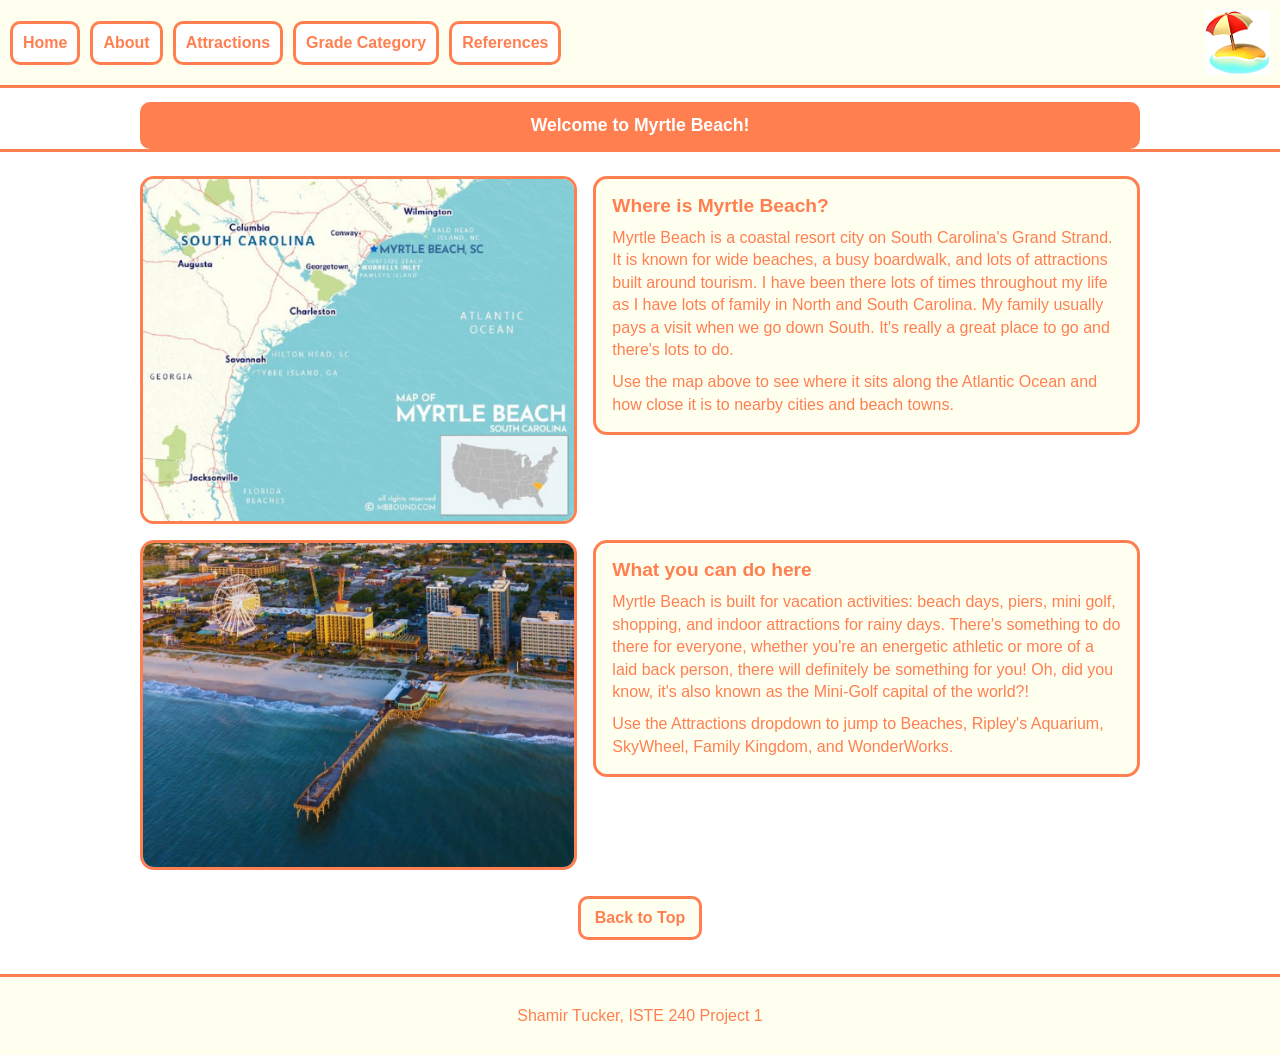
<file: MyrtleBeachWebsite/index.html>
<!doctype html>
<html lang="en">
<head>
    <meta charset="utf-8">
    <meta name="viewport" content="width=device-width, initial-scale=1">
    <title>Welcome to Myrtle Beach!</title>
    <link rel="stylesheet" href="stylesheet/styles.css">
</head>

<body>
    <header class="site-header" id="top">
        <!-- Mobile header row -->
        <div class="header-mobile">
            <details class="menu">
                <summary class="hamburger">Menu &#9776;</summary>

                <nav class="site-nav-mobile">
                    <ul class="nav-list">
                        <li><a href="index.html">Home</a></li>

                        <li>
                            <details class="dropdown">
                                <summary>About</summary>
                                <ul class="dropdown-menu">
                                    <li><a href="history.html">History</a></li>
                                    <li><a href="weather.html">Weather</a></li>
                                    <li><a href="culture.html">Culture</a></li>
                                    <li><a href="affordability.html">Affordability</a></li>
                                </ul>
                            </details>
                        </li>

                        <li>
                            <details class="dropdown">
                                <summary>Attractions</summary>
                                <ul class="dropdown-menu">
                                    <li><a href="beaches.html">Beaches</a></li>
                                    <li><a href="ripley.html">Ripley's Aquarium</a></li>
                                    <li><a href="skywheel.html">SkyWheel</a></li>
                                    <li><a href="famkingdom.html">Family Kingdom</a></li>
                                    <li><a href="wonderworks.html">WonderWorks</a></li>
                                </ul>
                            </details>
                        </li>

                        <li><a href="category.html">Grade Category</a></li>
                        <li><a href="references.html">References</a></li>
                    </ul>
                </nav>
            </details>

            <div class="title title-mobile">
                <h1>Welcome to Myrtle Beach!</h1>
            </div>

            <a class="logo logo-mobile" href="index.html">
                <img src="images/BeachLogo40px.png" alt="Myrtle Beach logo">
            </a>
        </div>

        <!-- Tablet/Desktop Nav (shows at 768px+) -->
        <nav class="site-nav-wide">
            <div class="nav-wide-inner">
                <ul class="nav-list-wide">
                    <li><a href="index.html">Home</a></li>

                    <li>
                        <details class="dropdown">
                            <summary>About</summary>
                            <ul class="dropdown-menu">
                                <li><a href="history.html">History</a></li>
                                <li><a href="weather.html">Weather</a></li>
                                <li><a href="culture.html">Culture</a></li>
                                <li><a href="affordability.html">Affordability</a></li>
                            </ul>
                        </details>
                    </li>

                    <li>
                        <details class="dropdown">
                            <summary>Attractions</summary>
                            <ul class="dropdown-menu">
                                <li><a href="beaches.html">Beaches</a></li>
                                <li><a href="ripley.html">Ripley's Aquarium</a></li>
                                <li><a href="skywheel.html">SkyWheel</a></li>
                                <li><a href="famkingdom.html">Family Kingdom</a></li>
                                <li><a href="wonderworks.html">WonderWorks</a></li>
                            </ul>
                        </details>
                    </li>

                    <li><a href="category.html">Grade Category</a></li>
                    <li><a href="references.html">References</a></li>
                </ul>

                <a class="logo logo-desktop" href="index.html">
                    <img src="images/BeachLogo65px.png" alt="Myrtle Beach logo">
                </a>
            </div>
        </nav>

        <!-- Tablet logo (only shown 768px to 991px) -->
        <a class="logo logo-tablet" href="index.html">
            <img src="images/BeachLogo95px.png" alt="Myrtle Beach logo">
        </a>

        <!-- Tablet/Desktop title bar -->
        <div class="title title-wide">
            <h1>Welcome to Myrtle Beach!</h1>
        </div>
    </header>

    <main class="page">
        <div class="main-grid">
            <section id="map-pic" class="pics">
                <picture>
                    <source media="(min-width: 992px)" srcset="images/myrtleBeachMap1000px.png">
                    <source media="(min-width: 768px)" srcset="images/myrtleBeachMap725px.png">
                    <img src="images/myrtleBeachMap425px.png" alt="Map showing Myrtle Beach on the South Carolina coast.">
                </picture>
            </section>

            <section id="map-content" class="content">
                <h2>Where is Myrtle Beach?</h2>
                <p>
                    Myrtle Beach is a coastal resort city on South Carolina's Grand Strand. It is known for wide beaches,
                    a busy boardwalk, and lots of attractions built around tourism. I have been there lots of times throughout
                    my life as I have lots of family in North and South Carolina. My family usually pays a visit when we go down South.
                    It's really a great place to go and there's lots to do.
                </p>
                <p>
                    Use the map above to see where it sits along the Atlantic Ocean and how close it is to nearby cities
                    and beach towns.
                </p>
            </section>

            <section id="aerial-pic" class="pics">
                <picture>
                    <source media="(min-width: 992px)" srcset="images/AerialMyrtleBeach1000px.png">
                    <source media="(min-width: 768px)" srcset="images/AerialMyrtleBeach725px.png">
                    <img src="images/AerialMyrtleBeach425px.png" alt="Aerial view of Myrtle Beach showing the coastline and pier.">
                </picture>
            </section>

            <section id="aerial-content" class="content">
                <h2>What you can do here</h2>
                <p>
                    Myrtle Beach is built for vacation activities: beach days, piers, mini golf, shopping, and indoor attractions
                    for rainy days. There's something to do there for everyone, whether you're an energetic athletic or more of a
                    laid back person, there will definitely be something for you! Oh, did you know, it's also known as the Mini-Golf
                    capital of the world?!
                </p>
                <p>
                    Use the Attractions dropdown to jump to Beaches, Ripley's Aquarium, SkyWheel, Family Kingdom, and WonderWorks.
                </p>
            </section>

            <div id="backtop" class="backtop">
                <a href="#top">Back to Top</a>
            </div>
        </div>
    </main>

    <footer class="footer">
        <p>Shamir Tucker, ISTE 240 Project 1</p>
    </footer>
</body>
</html>
</file>
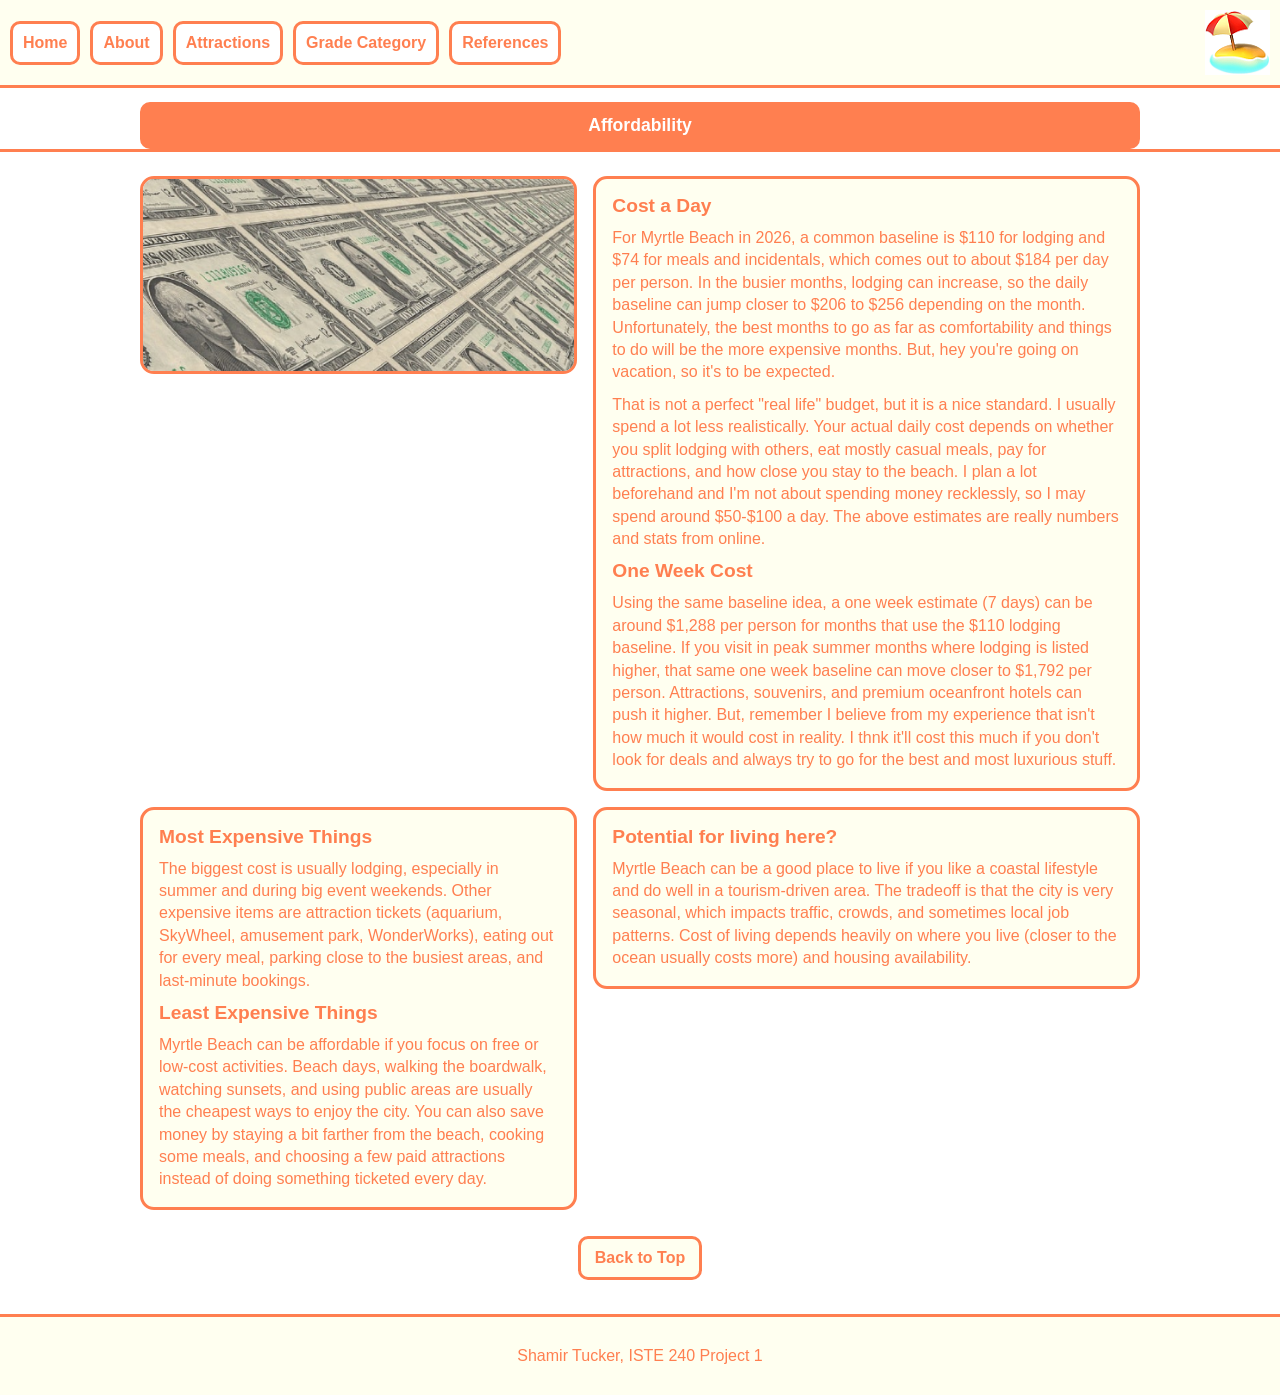
<file: MyrtleBeachWebsite/affordability.html>
<!doctype html>
<html lang="en">
<head>
    <meta charset="utf-8">
    <meta name="viewport" content="width=device-width, initial-scale=1">
    <title>Affordability</title>
    <link rel="stylesheet" href="stylesheet/styles.css">
</head>

<body>
    <header class="site-header" id="top">
        <!-- Mobile header row -->
        <div class="header-mobile">
            <details class="menu">
                <summary class="hamburger">Menu &#9776;</summary>

                <nav class="site-nav-mobile">
                    <ul class="nav-list">
                        <li><a href="index.html">Home</a></li>

                        <li>
                            <details class="dropdown">
                                <summary>About</summary>
                                <ul class="dropdown-menu">
                                    <li><a href="history.html">History</a></li>
                                    <li><a href="weather.html">Weather</a></li>
                                    <li><a href="culture.html">Culture</a></li>
                                    <li><a href="affordability.html">Affordability</a></li>
                                </ul>
                            </details>
                        </li>

                        <li>
                            <details class="dropdown">
                                <summary>Attractions</summary>
                                <ul class="dropdown-menu">
                                    <li><a href="beaches.html">Beaches</a></li>
                                    <li><a href="ripley.html">Ripley's Aquarium</a></li>
                                    <li><a href="skywheel.html">SkyWheel</a></li>
                                    <li><a href="famkingdom.html">Family Kingdom</a></li>
                                    <li><a href="wonderworks.html">WonderWorks</a></li>
                                </ul>
                            </details>
                        </li>

                        <li><a href="category.html">Grade Category</a></li>
                        <li><a href="references.html">References</a></li>
                    </ul>
                </nav>
            </details>

            <div class="title title-mobile">
                <h1>Affordability</h1>
            </div>

            <a class="logo logo-mobile" href="index.html">
                <img src="images/BeachLogo40px.png" alt="Myrtle Beach logo">
            </a>
        </div>

        <!-- Tablet/Desktop Nav (shows at 768px+) -->
        <nav class="site-nav-wide">
            <div class="nav-wide-inner">
                <ul class="nav-list-wide">
                    <li><a href="index.html">Home</a></li>

                    <li>
                        <details class="dropdown">
                            <summary>About</summary>
                            <ul class="dropdown-menu">
                                <li><a href="history.html">History</a></li>
                                <li><a href="weather.html">Weather</a></li>
                                <li><a href="culture.html">Culture</a></li>
                                <li><a href="affordability.html">Affordability</a></li>
                            </ul>
                        </details>
                    </li>

                    <li>
                        <details class="dropdown">
                            <summary>Attractions</summary>
                            <ul class="dropdown-menu">
                                <li><a href="beaches.html">Beaches</a></li>
                                <li><a href="ripley.html">Ripley's Aquarium</a></li>
                                <li><a href="skywheel.html">SkyWheel</a></li>
                                <li><a href="famKingdom.html">Family Kingdom</a></li>
                                <li><a href="wonderWorks.html">WonderWorks</a></li>
                            </ul>
                        </details>
                    </li>

                    <li><a href="category.html">Grade Category</a></li>
                    <li><a href="references.html">References</a></li>
                </ul>

                <a class="logo logo-desktop" href="index.html">
                    <img src="images/BeachLogo65px.png" alt="Myrtle Beach logo">
                </a>
            </div>
        </nav>

        <!-- Tablet logo (only shown 768px to 991px) -->
        <a class="logo logo-tablet" href="index.html">
            <img src="images/BeachLogo95px.png" alt="Myrtle Beach logo">
        </a>

        <!-- Tablet/Desktop title bar -->
        <div class="title title-wide">
            <h1>Affordability</h1>
        </div>
    </header>

    <main class="page">
        <div class="main-grid">
            <!-- Dollars Image -->
            <section id="map-pic" class="pics">
                <picture>
                    <source media="(min-width: 992px)" srcset="images/dollars1000px.png">
                    <source media="(min-width: 768px)" srcset="images/dollars725px.png">
                    <img src="images/dollars425px.png" alt="Cash and money image representing travel costs and budgeting.">
                </picture>
            </section>

            <!-- Content -->
            <section id="map-content" class="content">
                <h2>Cost a Day</h2>
                <p>
                    For Myrtle Beach in 2026, a common baseline is $110 for lodging and $74 for meals and incidentals, which comes 
                    out to about $184 per day per person. In the busier months, lodging can increase, so the daily baseline can 
                    jump closer to $206 to $256 depending on the month. Unfortunately, the best months to go as far as comfortability
                    and things to do will be the more expensive months. But, hey you're going on vacation, so it's to be expected.
                </p>
                <p>
                    That is not a perfect "real life" budget, but it is a nice standard. I usually spend a lot less realistically. 
                    Your actual daily cost depends on whether you split lodging with others, eat mostly casual meals, pay for attractions, 
                    and how close you stay to the beach. I plan a lot beforehand and I'm not about spending money recklessly,
                    so I may spend around $50-$100 a day. The above estimates are really numbers and stats from online.
                </p>

                <h2>One Week Cost</h2>
                <p>
                    Using the same baseline idea, a one week estimate (7 days) can be around $1,288 per person for months that use
                    the $110 lodging baseline. If you visit in peak summer months where lodging is listed higher, that same one week
                    baseline can move closer to $1,792 per person. Attractions, souvenirs, and premium oceanfront hotels can push it higher.
                    But, remember I believe from my experience that isn't how much it would cost in reality. I thnk it'll cost this much if
                    you don't look for deals and always try to go for the best and most luxurious stuff.
                </p>
            </section>

            <!-- Content -->
            <section id="aerial-pic" class="content">
                <h2>Most Expensive Things</h2>
                <p>
                    The biggest cost is usually lodging, especially in summer and during big event weekends. Other expensive items
                    are attraction tickets (aquarium, SkyWheel, amusement park, WonderWorks), eating out for every meal, parking
                    close to the busiest areas, and last-minute bookings.
                </p>

                <h2>Least Expensive Things</h2>
                <p>
                    Myrtle Beach can be affordable if you focus on free or low-cost activities. Beach days, walking the boardwalk,
                    watching sunsets, and using public areas are usually the cheapest ways to enjoy the city. You can also save money
                    by staying a bit farther from the beach, cooking some meals, and choosing a few paid attractions instead of doing
                    something ticketed every day.
                </p>
            </section>

            <!-- Content -->
            <section id="aerial-content" class="content">
                <h2>Potential for living here?</h2>
                <p>
                    Myrtle Beach can be a good place to live if you like a coastal lifestyle and do well in a tourism-driven area.
                    The tradeoff is that the city is very seasonal, which impacts traffic, crowds, and sometimes local job patterns.
                    Cost of living depends heavily on where you live (closer to the ocean usually costs more) and housing availability.
                </p>
            </section>

            <div id="backtop" class="backtop">
                <a href="#top">Back to Top</a>
            </div>
        </div>
    </main>

    <footer class="footer">
        <p>Shamir Tucker, ISTE 240 Project 1</p>
    </footer>
</body>
</html>
</file>
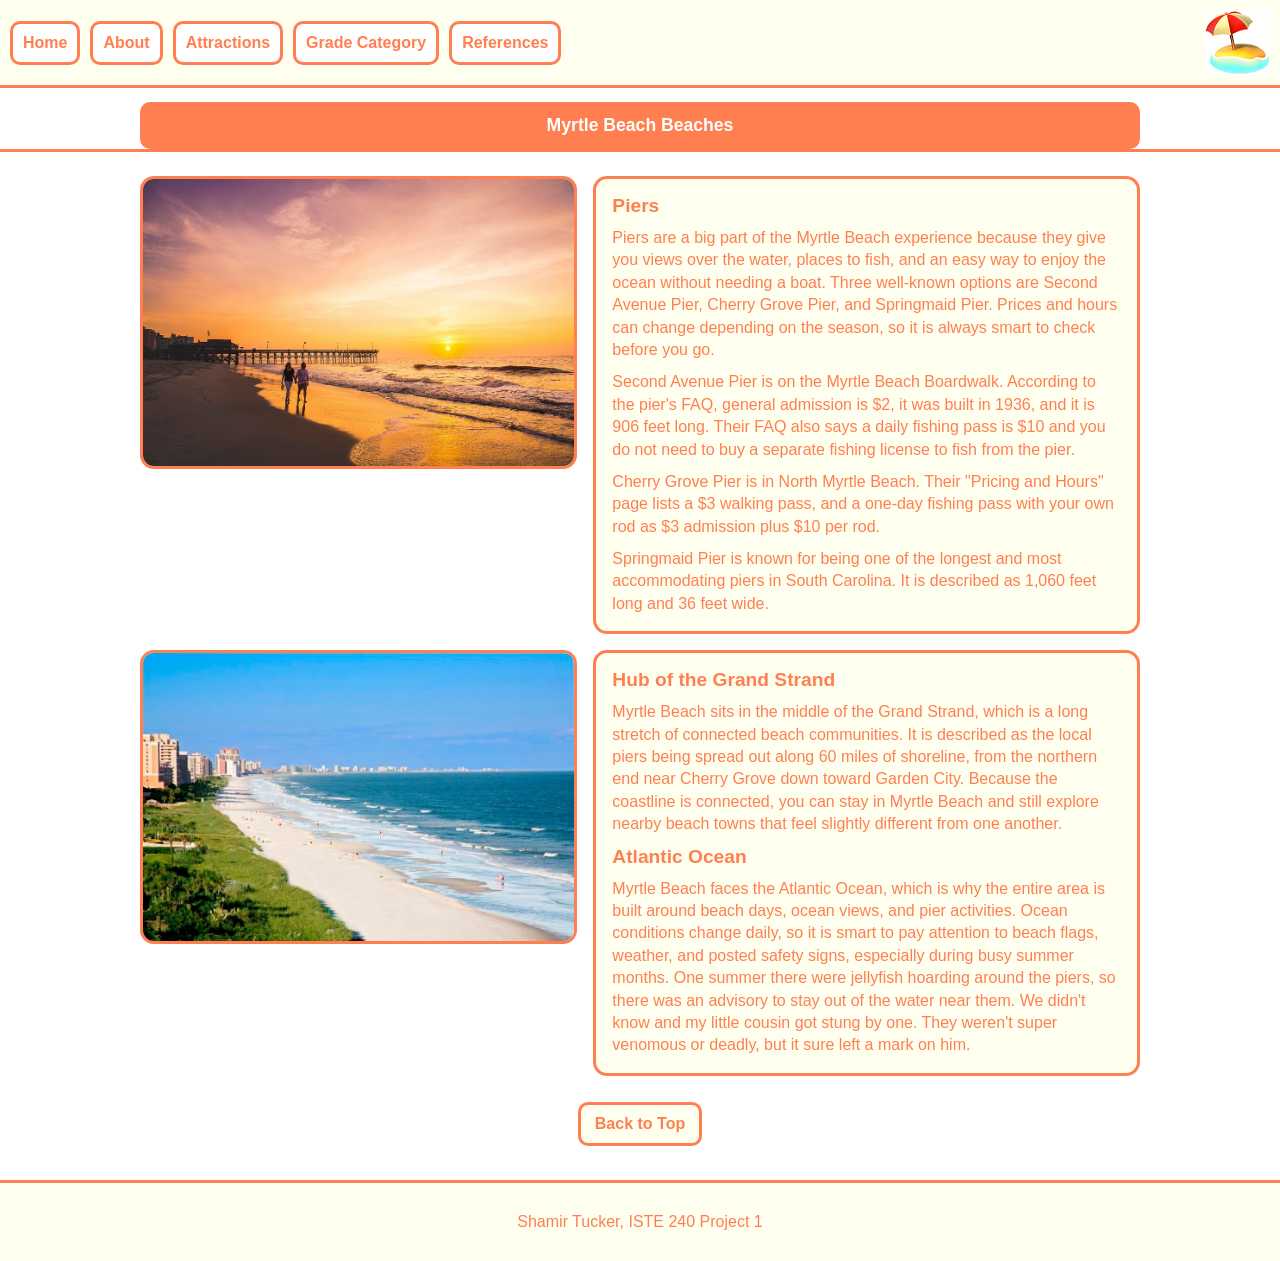
<file: MyrtleBeachWebsite/beaches.html>
<!doctype html>
<html lang="en">
<head>
    <meta charset="utf-8">
    <meta name="viewport" content="width=device-width, initial-scale=1">
    <title>Myrtle Beach Beaches</title>
    <link rel="stylesheet" href="stylesheet/styles.css">
</head>

<body>
    <header class="site-header" id="top">
        <!-- Mobile header row -->
        <div class="header-mobile">
            <details class="menu">
                <summary class="hamburger">Menu &#9776;</summary>

                <nav class="site-nav-mobile">
                    <ul class="nav-list">
                        <li><a href="index.html">Home</a></li>

                        <li>
                            <details class="dropdown">
                                <summary>About</summary>
                                <ul class="dropdown-menu">
                                    <li><a href="history.html">History</a></li>
                                    <li><a href="weather.html">Weather</a></li>
                                    <li><a href="culture.html">Culture</a></li>
                                    <li><a href="affordability.html">Affordability</a></li>
                                </ul>
                            </details>
                        </li>

                        <li>
                            <details class="dropdown">
                                <summary>Attractions</summary>
                                <ul class="dropdown-menu">
                                    <li><a href="beaches.html">Beaches</a></li>
                                    <li><a href="ripley.html">Ripley's Aquarium</a></li>
                                    <li><a href="skywheel.html">SkyWheel</a></li>
                                    <li><a href="famkingdom.html">Family Kingdom</a></li>
                                    <li><a href="wonderworks.html">WonderWorks</a></li>
                                </ul>
                            </details>
                        </li>

                        <li><a href="category.html">Grade Category</a></li>
                        <li><a href="references.html">References</a></li>
                    </ul>
                </nav>
            </details>

            <div class="title title-mobile">
                <h1>Myrtle Beach Beaches</h1>
            </div>

            <a class="logo logo-mobile" href="index.html">
                <img src="images/BeachLogo40px.png" alt="Myrtle Beach logo">
            </a>
        </div>

        <!-- Tablet/Desktop Nav (shows at 768px+) -->
        <nav class="site-nav-wide">
            <div class="nav-wide-inner">
                <ul class="nav-list-wide">
                    <li><a href="index.html">Home</a></li>

                    <li>
                        <details class="dropdown">
                            <summary>About</summary>
                            <ul class="dropdown-menu">
                                <li><a href="history.html">History</a></li>
                                <li><a href="weather.html">Weather</a></li>
                                <li><a href="culture.html">Culture</a></li>
                                <li><a href="affordability.html">Affordability</a></li>
                            </ul>
                        </details>
                    </li>

                    <li>
                        <details class="dropdown">
                            <summary>Attractions</summary>
                            <ul class="dropdown-menu">
                                <li><a href="beaches.html">Beaches</a></li>
                                <li><a href="ripley.html">Ripley's Aquarium</a></li>
                                <li><a href="skywheel.html">SkyWheel</a></li>
                                <li><a href="famkingdom.html">Family Kingdom</a></li>
                                <li><a href="wonderworks.html">WonderWorks</a></li>
                            </ul>
                        </details>
                    </li>

                    <li><a href="category.html">Grade Category</a></li>
                    <li><a href="references.html">References</a></li>
                </ul>

                <a class="logo logo-desktop" href="index.html">
                    <img src="images/BeachLogo65px.png" alt="Myrtle Beach logo">
                </a>
            </div>
        </nav>

        <!-- Tablet logo (only shown 768px to 991px) -->
        <a class="logo logo-tablet" href="index.html">
            <img src="images/BeachLogo95px.png" alt="Myrtle Beach logo">
        </a>

        <!-- Tablet/Desktop title bar -->
        <div class="title title-wide">
            <h1>Myrtle Beach Beaches</h1>
        </div>
    </header>

    <main class="page">
        <div class="main-grid">
            <!-- Pier Image -->
            <section id="map-pic" class="pics">
                <picture>
                    <source media="(min-width: 992px)" srcset="images/Beach_Pier1000px.png">
                    <source media="(min-width: 768px)" srcset="images/Beach_Pier725px.png">
                    <img src="images/Beach_Pier425px.png" alt="Pier extending over the ocean at Myrtle Beach.">
                </picture>
            </section>

            <!-- Content 1 (6a) -->
            <section id="map-content" class="content">
                <h2>Piers</h2>

                <p>
                    Piers are a big part of the Myrtle Beach experience because they give you views over the water, places
                    to fish, and an easy way to enjoy the ocean without needing a boat. Three well-known options are Second
                    Avenue Pier, Cherry Grove Pier, and Springmaid Pier. Prices and hours can change depending on the season,
                    so it is always smart to check before you go.
                </p>

                <p>
                    Second Avenue Pier is on the Myrtle Beach Boardwalk. According to the pier's FAQ, general admission is
                    $2, it was built in 1936, and it is 906 feet long. Their FAQ also says a daily fishing pass is $10 and
                    you do not need to buy a separate fishing license to fish from the pier.
                </p>

                <p>
                    Cherry Grove Pier is in North Myrtle Beach. Their "Pricing and Hours" page lists a $3 walking pass, and
                    a one-day fishing pass with your own rod as $3 admission plus $10 per rod.
                </p>

                <p>
                    Springmaid Pier is known for being one of the longest and most accommodating piers in South Carolina.
                    It is described as 1,060 feet long and 36 feet wide.
                </p>
            </section>

            <!-- Coastline Image -->
            <section id="aerial-pic" class="pics">
                <picture>
                    <source media="(min-width: 992px)" srcset="images/Beach_Coastline1000px.png">
                    <source media="(min-width: 768px)" srcset="images/Beach_Coastline725px.png">
                    <img src="images/Beach_Coastline425px.png" alt="Myrtle Beach coastline showing sand and Atlantic Ocean waves.">
                </picture>
            </section>

            <!-- Content 2-->
            <section id="aerial-content" class="content">
                <h2>Hub of the Grand Strand</h2>
                <p>
                    Myrtle Beach sits in the middle of the Grand Strand, which is a long stretch of connected beach communities.
                    It is described as the local piers being spread out along 60 miles of shoreline, from the
                    northern end near Cherry Grove down toward Garden City. Because the coastline is connected, you can stay
                    in Myrtle Beach and still explore nearby beach towns that feel slightly different from one another.
                </p>

                <h2>Atlantic Ocean</h2>
                <p>
                    Myrtle Beach faces the Atlantic Ocean, which is why the entire area is built around beach days, ocean views,
                    and pier activities. Ocean conditions change daily, so it is smart to pay attention to beach flags, weather,
                    and posted safety signs, especially during busy summer months. One summer there were jellyfish hoarding around
                    the piers, so there was an advisory to stay out of the water near them. We didn't know and my little cousin got
                    stung by one. They weren't super venomous or deadly, but it sure left a mark on him.
                </p>
            </section>

            <div id="backtop" class="backtop">
                <a href="#top">Back to Top</a>
            </div>
        </div>
    </main>

    <footer class="footer">
        <p>Shamir Tucker, ISTE 240 Project 1</p>
    </footer>
</body>
</html>
</file>
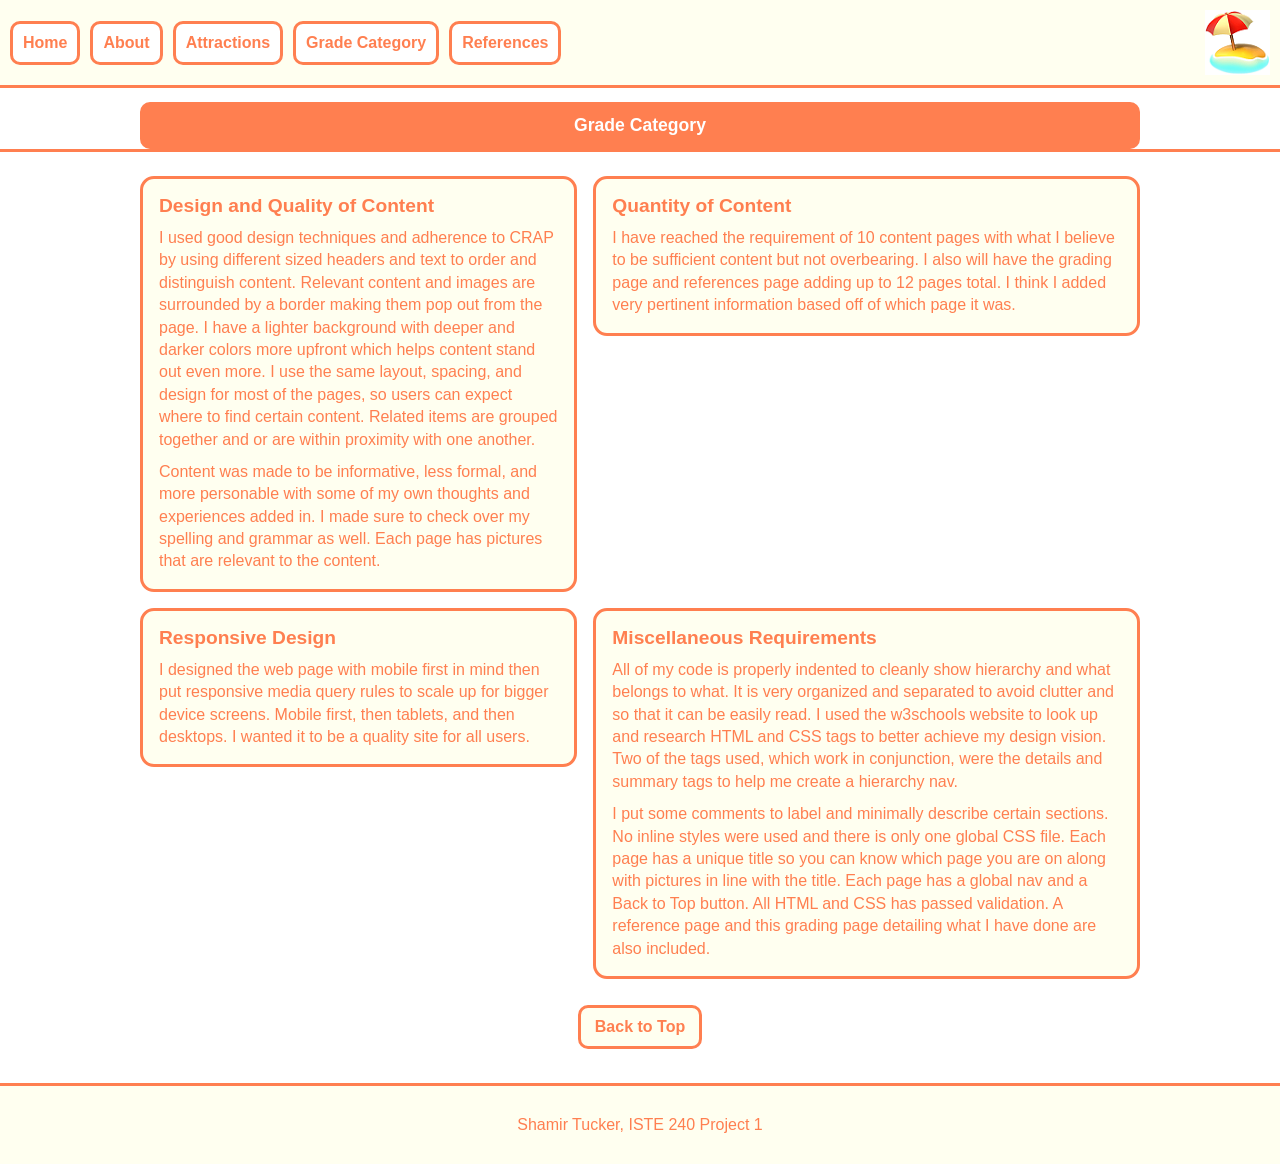
<file: MyrtleBeachWebsite/category.html>
<!doctype html>
<html lang="en">
<head>
    <meta charset="utf-8">
    <meta name="viewport" content="width=device-width, initial-scale=1">
    <title>Grade Category</title>
    <link rel="stylesheet" href="stylesheet/styles.css">
</head>

<body>
    <header class="site-header" id="top">
        <!-- Mobile header row -->
        <div class="header-mobile">
            <details class="menu">
                <summary class="hamburger">Menu &#9776;</summary>

                <nav class="site-nav-mobile">
                    <ul class="nav-list">
                        <li><a href="index.html">Home</a></li>

                        <li>
                            <details class="dropdown">
                                <summary>About</summary>
                                <ul class="dropdown-menu">
                                    <li><a href="history.html">History</a></li>
                                    <li><a href="weather.html">Weather</a></li>
                                    <li><a href="culture.html">Culture</a></li>
                                    <li><a href="affordability.html">Affordability</a></li>
                                </ul>
                            </details>
                        </li>

                        <li>
                            <details class="dropdown">
                                <summary>Attractions</summary>
                                <ul class="dropdown-menu">
                                    <li><a href="beaches.html">Beaches</a></li>
                                    <li><a href="ripley.html">Ripley's Aquarium</a></li>
                                    <li><a href="skywheel.html">SkyWheel</a></li>
                                    <li><a href="famkingdom.html">Family Kingdom</a></li>
                                    <li><a href="wonderworks.html">WonderWorks</a></li>
                                </ul>
                            </details>
                        </li>

                        <li><a href="category.html">Grade Category</a></li>
                        <li><a href="references.html">References</a></li>
                    </ul>
                </nav>
            </details>

            <div class="title title-mobile">
                <h1>Grade Category</h1>
            </div>

            <a class="logo logo-mobile" href="index.html">
                <img src="images/BeachLogo40px.png" alt="Myrtle Beach logo">
            </a>
        </div>

        <!-- Tablet/Desktop Nav (shows at 768px+) -->
        <nav class="site-nav-wide">
            <div class="nav-wide-inner">
                <ul class="nav-list-wide">
                    <li><a href="index.html">Home</a></li>

                    <li>
                        <details class="dropdown">
                            <summary>About</summary>
                            <ul class="dropdown-menu">
                                <li><a href="history.html">History</a></li>
                                <li><a href="weather.html">Weather</a></li>
                                <li><a href="culture.html">Culture</a></li>
                                <li><a href="affordability.html">Affordability</a></li>
                            </ul>
                        </details>
                    </li>

                    <li>
                        <details class="dropdown">
                            <summary>Attractions</summary>
                            <ul class="dropdown-menu">
                                <li><a href="beaches.html">Beaches</a></li>
                                <li><a href="ripley.html">Ripley's Aquarium</a></li>
                                <li><a href="skywheel.html">SkyWheel</a></li>
                                <li><a href="famkingdom.html">Family Kingdom</a></li>
                                <li><a href="wonderworks.html">WonderWorks</a></li>
                            </ul>
                        </details>
                    </li>

                    <li><a href="category.html">Grade Category</a></li>
                    <li><a href="references.html">References</a></li>
                </ul>

                <a class="logo logo-desktop" href="index.html">
                    <img src="images/BeachLogo65px.png" alt="Myrtle Beach logo">
                </a>
            </div>
        </nav>

        <!-- Tablet logo (only shown 768px to 991px) -->
        <a class="logo logo-tablet" href="index.html">
            <img src="images/BeachLogo95px.png" alt="Myrtle Beach logo">
        </a>

        <!-- Tablet/Desktop title bar -->
        <div class="title title-wide">
            <h1>Grade Category</h1>
        </div>
    </header>

    <main class="page">
        <div class="main-grid">
            <section id="map-pic" class="content">
                <h2>Design and Quality of Content</h2>
                <p>
                    I used good design techniques and adherence to CRAP by using different sized headers and text to order
                    and distinguish content. Relevant content and images are surrounded by a border making them pop out
                    from the page. I have a lighter background with deeper and darker colors more upfront which helps
                    content stand out even more. I use the same layout, spacing, and design for most of the pages, so
                    users can expect where to find certain content. Related items are grouped together and or are within
                    proximity with one another.
                </p>
                <p>
                    Content was made to be informative, less formal, and more personable with some of my own thoughts and
                    experiences added in. I made sure to check over my spelling and grammar as well. Each page has pictures
                    that are relevant to the content.
                </p>
            </section>

            <section id="map-content" class="content">
                <h2>Quantity of Content</h2>
                <p>
                    I have reached the requirement of 10 content pages with what I believe to be sufficient content but not
                    overbearing. I also will have the grading page and references page adding up to 12 pages total. I think
                    I added very pertinent information based off of which page it was.
                </p>
            </section>

            <section id="aerial-pic" class="content">
                <h2>Responsive Design</h2>
                <p>
                    I designed the web page with mobile first in mind then put responsive media query rules to scale up for
                    bigger device screens. Mobile first, then tablets, and then desktops. I wanted it to be a quality site
                    for all users.
                </p>
            </section>

            <section id="aerial-content" class="content">
                <h2>Miscellaneous Requirements</h2>
                <p>
                    All of my code is properly indented to cleanly show hierarchy and what belongs to what. It is very
                    organized and separated to avoid clutter and so that it can be easily read. I used the w3schools website
                    to look up and research HTML and CSS tags to better achieve my design vision. Two of the tags used, which
                    work in conjunction, were the details and summary tags to help me create a hierarchy nav.
                </p>
                <p>
                    I put some comments to label and minimally describe certain sections. No inline styles were used and
                    there is only one global CSS file. Each page has a unique title so you can know which page you are on
                    along with pictures in line with the title. Each page has a global nav and a Back to Top button.
                    All HTML and CSS has passed validation. A reference page and this grading page detailing what I have
                    done are also included.
                </p>
            </section>

            <div id="backtop" class="backtop">
                <a href="#top">Back to Top</a>
            </div>
        </div>
    </main>

    <footer class="footer">
        <p>Shamir Tucker, ISTE 240 Project 1</p>
    </footer>
</body>
</html>
</file>
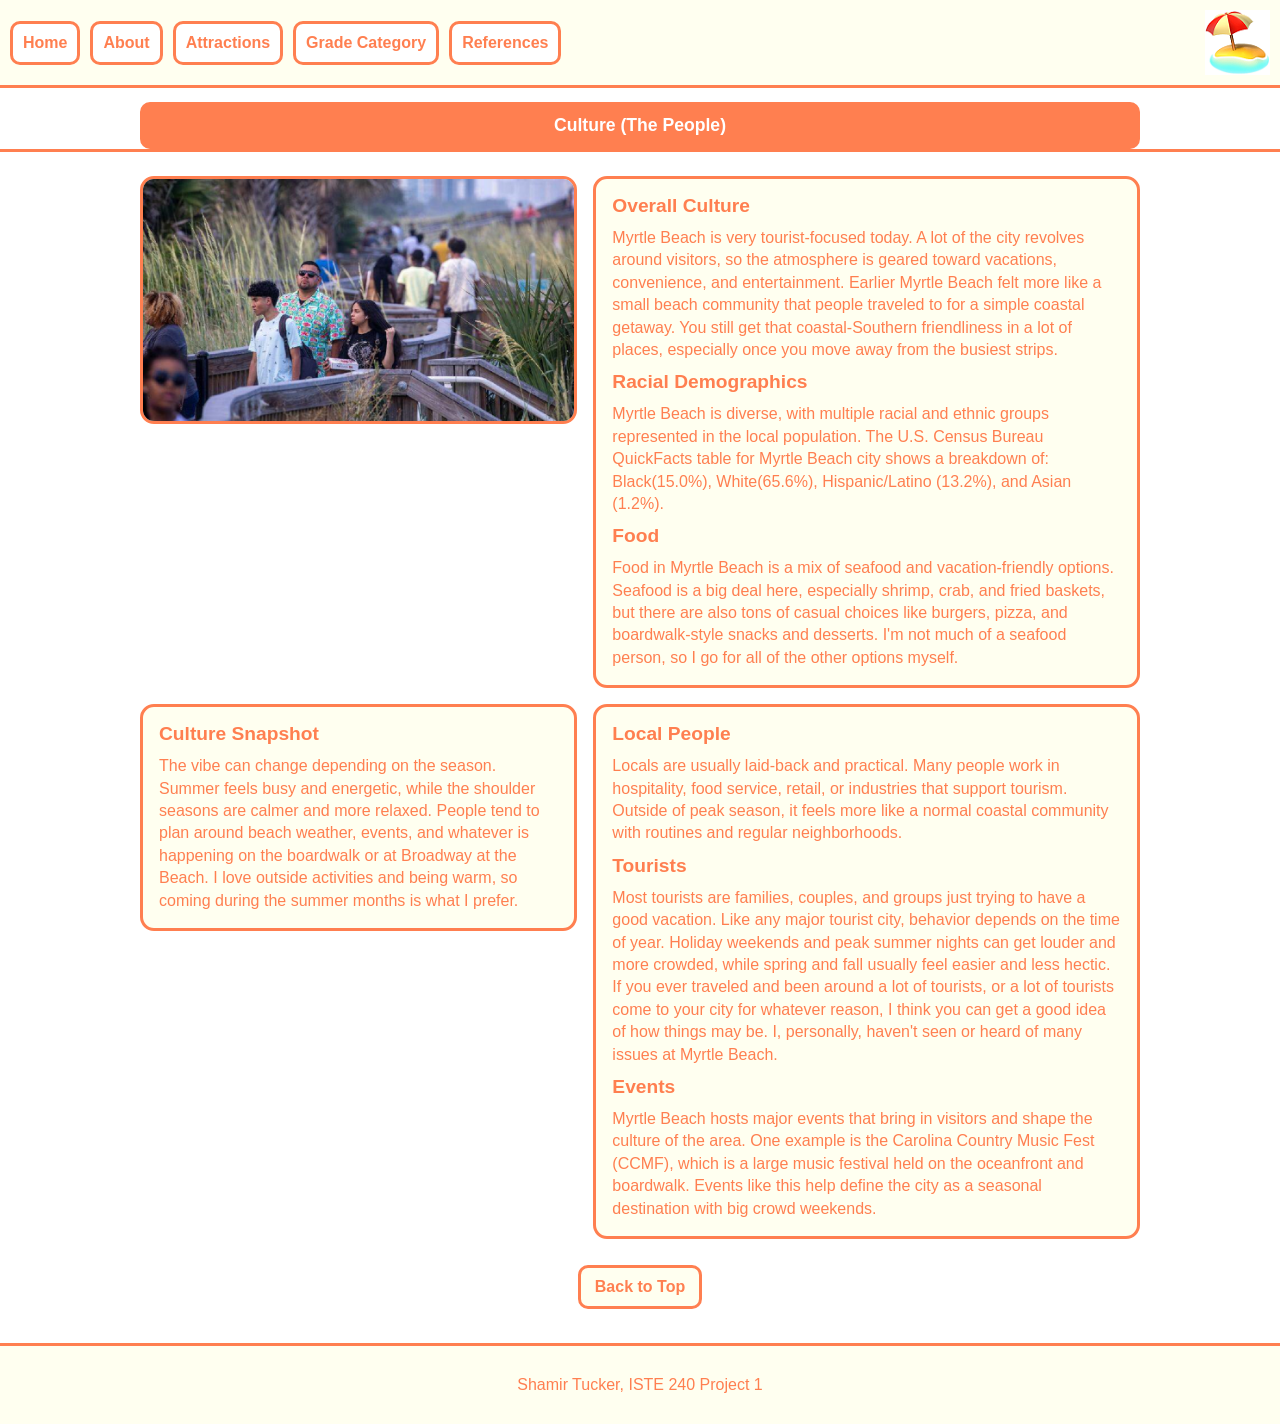
<file: MyrtleBeachWebsite/culture.html>
<!doctype html>
<html lang="en">
<head>
    <meta charset="utf-8">
    <meta name="viewport" content="width=device-width, initial-scale=1">
    <title>Culture</title>
    <link rel="stylesheet" href="stylesheet/styles.css">
</head>

<body>
    <header class="site-header" id="top">
        <!-- Mobile header row -->
        <div class="header-mobile">
            <details class="menu">
                <summary class="hamburger">Menu &#9776;</summary>

                <nav class="site-nav-mobile">
                    <ul class="nav-list">
                        <li><a href="index.html">Home</a></li>

                        <li>
                            <details class="dropdown">
                                <summary>About</summary>
                                <ul class="dropdown-menu">
                                    <li><a href="history.html">History</a></li>
                                    <li><a href="weather.html">Weather</a></li>
                                    <li><a href="culture.html">Culture</a></li>
                                    <li><a href="affordability.html">Affordability</a></li>
                                </ul>
                            </details>
                        </li>

                        <li>
                            <details class="dropdown">
                                <summary>Attractions</summary>
                                <ul class="dropdown-menu">
                                    <li><a href="beaches.html">Beaches</a></li>
                                    <li><a href="ripley.html">Ripley's Aquarium</a></li>
                                    <li><a href="skywheel.html">SkyWheel</a></li>
                                    <li><a href="famkingdom.html">Family Kingdom</a></li>
                                    <li><a href="wonderworks.html">WonderWorks</a></li>
                                </ul>
                            </details>
                        </li>

                        <li><a href="category.html">Grade Category</a></li>
                        <li><a href="references.html">References</a></li>
                    </ul>
                </nav>
            </details>

            <div class="title title-mobile">
                <h1>Culture</h1>
            </div>

            <a class="logo logo-mobile" href="index.html">
                <img src="images/BeachLogo40px.png" alt="Myrtle Beach logo">
            </a>
        </div>

        <!-- Tablet/Desktop Nav (shows at 768px+) -->
        <nav class="site-nav-wide">
            <div class="nav-wide-inner">
                <ul class="nav-list-wide">
                    <li><a href="index.html">Home</a></li>

                    <li>
                        <details class="dropdown">
                            <summary>About</summary>
                            <ul class="dropdown-menu">
                                <li><a href="history.html">History</a></li>
                                <li><a href="weather.html">Weather</a></li>
                                <li><a href="culture.html">Culture</a></li>
                                <li><a href="affordability.html">Affordability</a></li>
                            </ul>
                        </details>
                    </li>

                    <li>
                        <details class="dropdown">
                            <summary>Attractions</summary>
                            <ul class="dropdown-menu">
                                <li><a href="beaches.html">Beaches</a></li>
                                <li><a href="ripley.html">Ripley's Aquarium</a></li>
                                <li><a href="skywheel.html">SkyWheel</a></li>
                                <li><a href="famkingdom.html">Family Kingdom</a></li>
                                <li><a href="wonderworks.html">WonderWorks</a></li>
                            </ul>
                        </details>
                    </li>

                    <li><a href="category.html">Grade Category</a></li>
                    <li><a href="references.html">References</a></li>
                </ul>

                <a class="logo logo-desktop" href="index.html">
                    <img src="images/BeachLogo65px.png" alt="Myrtle Beach logo">
                </a>
            </div>
        </nav>

        <!-- Tablet logo (only shown 768px to 991px) -->
        <a class="logo logo-tablet" href="index.html">
            <img src="images/BeachLogo95px.png" alt="Myrtle Beach logo">
        </a>

        <!-- Tablet/Desktop title bar -->
        <div class="title title-wide">
            <h1>Culture (The People)</h1>
        </div>
    </header>

    <main class="page">
        <div class="main-grid">
            <!-- People Image -->
            <section id="map-pic" class="pics">
                <picture>
                    <source media="(min-width: 992px)" srcset="images/People_Myrtle1000px.png">
                    <source media="(min-width: 768px)" srcset="images/People_Myrtle725px.png">
                    <img src="images/People_Myrtle425px.png" alt="People walking and enjoying Myrtle Beach together.">
                </picture>
            </section>

            <!-- Content -->
            <section id="map-content" class="content">
                <h2>Overall Culture</h2>
                <p>
                    Myrtle Beach is very tourist-focused today. A lot of the city revolves around visitors, so the atmosphere
                    is geared toward vacations, convenience, and entertainment. Earlier Myrtle Beach felt more like a small
                    beach community that people traveled to for a simple coastal getaway. You still get that coastal-Southern
                    friendliness in a lot of places, especially once you move away from the busiest strips.
                </p>

                <h2>Racial Demographics</h2>
                <p>
                    Myrtle Beach is diverse, with multiple racial and ethnic groups represented in the local population.
                    The U.S. Census Bureau QuickFacts table for Myrtle Beach city shows a breakdown of: Black(15.0%), White(65.6%),
                    Hispanic/Latino (13.2%), and Asian (1.2%).

                <h2>Food</h2>
                <p>
                    Food in Myrtle Beach is a mix of seafood and vacation-friendly options. Seafood is a big deal here,
                    especially shrimp, crab, and fried baskets, but there are also tons of casual choices like burgers,
                    pizza, and boardwalk-style snacks and desserts. I'm not much of a seafood person, so I go for all of
                    the other options myself.
                </p>
            </section>

            <!-- No second image -->
            <section id="aerial-pic" class="content">
                <h2>Culture Snapshot</h2>
                <p>
                    The vibe can change depending on the season. Summer feels busy and energetic, while the shoulder seasons
                    are calmer and more relaxed. People tend to plan around beach weather, events, and whatever is happening
                    on the boardwalk or at Broadway at the Beach. I love outside activities and being warm, so coming during
                    the summer months is what I prefer.
                </p>
            </section>

            <!-- Content block -->
            <section id="aerial-content" class="content">
                <h2>Local People</h2>
                <p>
                    Locals are usually laid-back and practical. Many people work in hospitality, food service, retail, or
                    industries that support tourism. Outside of peak season, it feels more like a normal coastal community
                    with routines and regular neighborhoods.
                </p>

                <h2>Tourists</h2>
                <p>
                    Most tourists are families, couples, and groups just trying to have a good vacation. Like any major
                    tourist city, behavior depends on the time of year. Holiday weekends and peak summer nights can get
                    louder and more crowded, while spring and fall usually feel easier and less hectic. If you ever traveled
                    and been around a lot of tourists, or a lot of tourists come to your city for whatever reason, I think you
                    can get a good idea of how things may be. I, personally, haven't seen or heard of many issues at Myrtle Beach.
                </p>

                <h2>Events</h2>
                <p>
                    Myrtle Beach hosts major events that bring in visitors and shape the culture of the area. One example is
                    the Carolina Country Music Fest (CCMF), which is a large music festival held on the oceanfront and boardwalk.
                    Events like this help define the city as a seasonal destination with big crowd weekends.
                </p>
            </section>

            <div id="backtop" class="backtop">
                <a href="#top">Back to Top</a>
            </div>
        </div>
    </main>

    <footer class="footer">
        <p>Shamir Tucker, ISTE 240 Project 1</p>
    </footer>
</body>
</html>
</file>
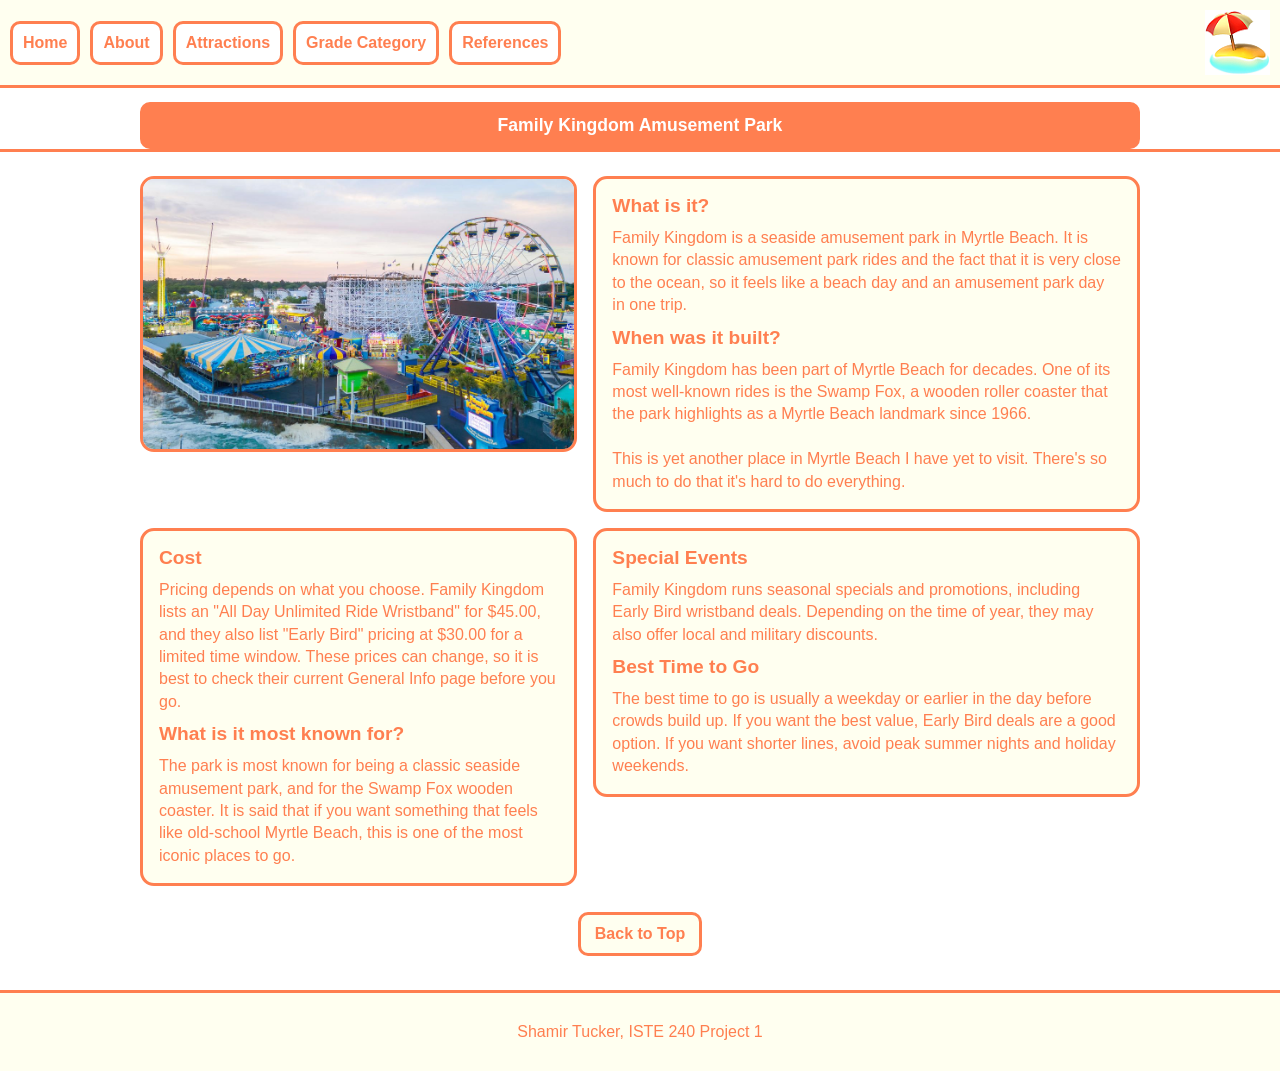
<file: MyrtleBeachWebsite/famkingdom.html>
<!doctype html>
<html lang="en">
<head>
    <meta charset="utf-8">
    <meta name="viewport" content="width=device-width, initial-scale=1">
    <title>Family Kingdom Amusement Park</title>
    <link rel="stylesheet" href="stylesheet/styles.css">
</head>

<body>
    <header class="site-header" id="top">
        <!-- Mobile header row -->
        <div class="header-mobile">
            <details class="menu">
                <summary class="hamburger">Menu &#9776;</summary>

                <nav class="site-nav-mobile">
                    <ul class="nav-list">
                        <li><a href="index.html">Home</a></li>

                        <li>
                            <details class="dropdown">
                                <summary>About</summary>
                                <ul class="dropdown-menu">
                                    <li><a href="history.html">History</a></li>
                                    <li><a href="weather.html">Weather</a></li>
                                    <li><a href="culture.html">Culture</a></li>
                                    <li><a href="affordability.html">Affordability</a></li>
                                </ul>
                            </details>
                        </li>

                        <li>
                            <details class="dropdown">
                                <summary>Attractions</summary>
                                <ul class="dropdown-menu">
                                    <li><a href="beaches.html">Beaches</a></li>
                                    <li><a href="ripley.html">Ripley's Aquarium</a></li>
                                    <li><a href="skywheel.html">SkyWheel</a></li>
                                    <li><a href="famkingdom.html">Family Kingdom</a></li>
                                    <li><a href="wonderworks.html">WonderWorks</a></li>
                                </ul>
                            </details>
                        </li>

                        <li><a href="category.html">Grade Category</a></li>
                        <li><a href="references.html">References</a></li>
                    </ul>
                </nav>
            </details>

            <div class="title title-mobile">
                <h1>Family Kingdom</h1>
            </div>

            <a class="logo logo-mobile" href="index.html">
                <img src="images/BeachLogo40px.png" alt="Myrtle Beach logo">
            </a>
        </div>

        <!-- Tablet/Desktop Nav (shows at 768px+) -->
        <nav class="site-nav-wide">
            <div class="nav-wide-inner">
                <ul class="nav-list-wide">
                    <li><a href="index.html">Home</a></li>

                    <li>
                        <details class="dropdown">
                            <summary>About</summary>
                            <ul class="dropdown-menu">
                                <li><a href="history.html">History</a></li>
                                <li><a href="weather.html">Weather</a></li>
                                <li><a href="culture.html">Culture</a></li>
                                <li><a href="affordability.html">Affordability</a></li>
                            </ul>
                        </details>
                    </li>

                    <li>
                        <details class="dropdown">
                            <summary>Attractions</summary>
                            <ul class="dropdown-menu">
                                <li><a href="beaches.html">Beaches</a></li>
                                <li><a href="ripley.html">Ripley's Aquarium</a></li>
                                <li><a href="skywheel.html">SkyWheel</a></li>
                                <li><a href="famkingdom.html">Family Kingdom</a></li>
                                <li><a href="wonderworks.html">WonderWorks</a></li>
                            </ul>
                        </details>
                    </li>

                    <li><a href="category.html">Grade Category</a></li>
                    <li><a href="references.html">References</a></li>
                </ul>

                <a class="logo logo-desktop" href="index.html">
                    <img src="images/BeachLogo65px.png" alt="Myrtle Beach logo">
                </a>
            </div>
        </nav>

        <!-- Tablet logo (only shown 768px to 991px) -->
        <a class="logo logo-tablet" href="index.html">
            <img src="images/BeachLogo95px.png" alt="Myrtle Beach logo">
        </a>

        <!-- Tablet/Desktop title bar -->
        <div class="title title-wide">
            <h1>Family Kingdom Amusement Park</h1>
        </div>
    </header>

    <main class="page">
        <div class="main-grid">
            <!-- Family Kingdom Image -->
            <section id="map-pic" class="pics">
                <picture>
                    <source media="(min-width: 992px)" srcset="images/familykingdom1000px.png">
                    <source media="(min-width: 768px)" srcset="images/familykingdom725px.png">
                    <img src="images/familykingdom425px.png" alt="Family Kingdom Amusement Park entrance and rides near the beach in Myrtle Beach.">
                </picture>
            </section>

            <!-- Content -->
            <section id="map-content" class="content">
                <h2>What is it?</h2>
                <p>
                    Family Kingdom is a seaside amusement park in Myrtle Beach. It is known for classic amusement park rides
                    and the fact that it is very close to the ocean, so it feels like a beach day and an amusement park day
                    in one trip.
                </p>

                <h2>When was it built?</h2>
                <p>
                    Family Kingdom has been part of Myrtle Beach for decades. One of its most well-known rides is the Swamp Fox,
                    a wooden roller coaster that the park highlights as a Myrtle Beach landmark since 1966.
                    <br>
                    <br>This is yet another place in Myrtle Beach I have yet to visit. There's so much to do that it's hard to do everything. 
                </p>
            </section>

            <!-- Content -->
            <section id="aerial-pic" class="content">
                <h2>Cost</h2>
                <p>
                    Pricing depends on what you choose. Family Kingdom lists an "All Day Unlimited Ride Wristband" for $45.00, and
                    they also list "Early Bird" pricing at $30.00 for a limited time window. These prices can change, so it is best
                    to check their current General Info page before you go.
                </p>

                <h2>What is it most known for?</h2>
                <p>
                    The park is most known for being a classic seaside amusement park, and for the Swamp Fox wooden coaster.
                    It is said that if you want something that feels like old-school Myrtle Beach, this is one of the most iconic places to go.
                </p>
            </section>

            <!-- Content -->
            <section id="aerial-content" class="content">
                <h2>Special Events</h2>
                <p>
                    Family Kingdom runs seasonal specials and promotions, including Early Bird wristband deals. Depending on the
                    time of year, they may also offer local and military discounts.
                </p>

                <h2>Best Time to Go</h2>
                <p>
                    The best time to go is usually a weekday or earlier in the day before crowds build up. If you want the best
                    value, Early Bird deals are a good option. If you want shorter lines, avoid peak summer nights and holiday weekends.
                </p>
            </section>

            <div id="backtop" class="backtop">
                <a href="#top">Back to Top</a>
            </div>
        </div>
    </main>

    <footer class="footer">
        <p>Shamir Tucker, ISTE 240 Project 1</p>
    </footer>
</body>
</html>
</file>
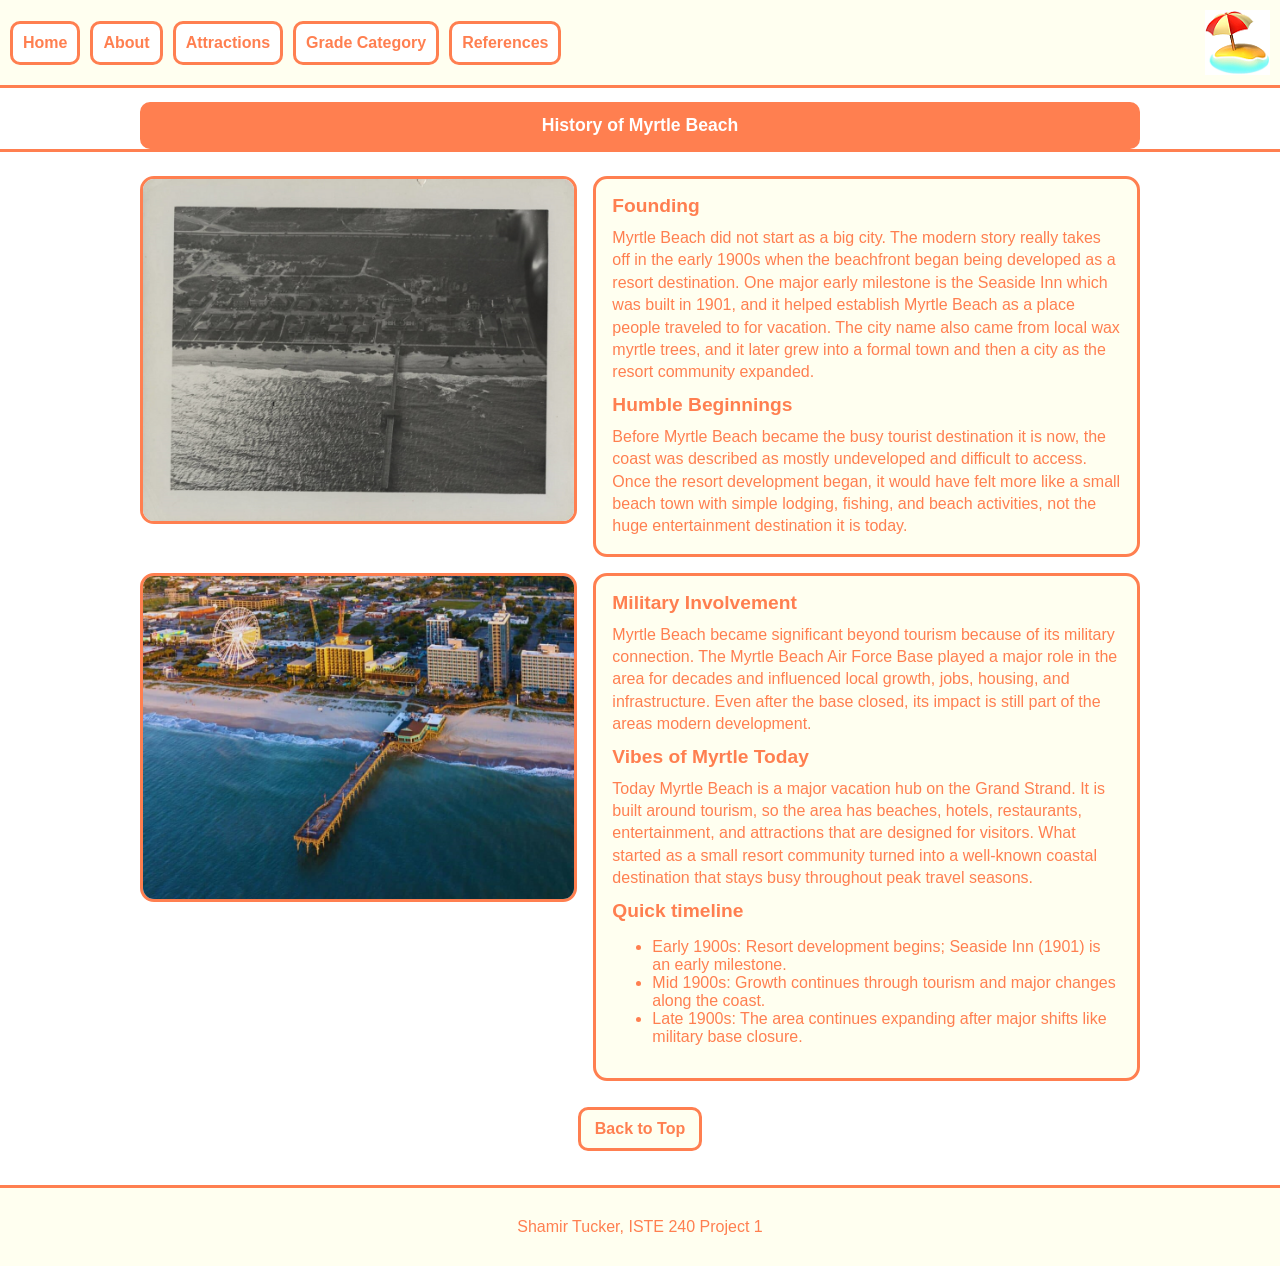
<file: MyrtleBeachWebsite/history.html>
<!doctype html>
<html lang="en">
<head>
    <meta charset="utf-8">
    <meta name="viewport" content="width=device-width, initial-scale=1">
    <title>History of Myrtle Beach</title>
    <link rel="stylesheet" href="stylesheet/styles.css">
</head>

<body>
    <header class="site-header" id="top">
        <!-- Mobile header row -->
        <div class="header-mobile">
            <details class="menu">
                <summary class="hamburger">Menu &#9776;</summary>

                <nav class="site-nav-mobile">
                    <ul class="nav-list">
                        <li><a href="index.html">Home</a></li>

                        <li>
                            <details class="dropdown">
                                <summary>About</summary>
                                <ul class="dropdown-menu">
                                    <li><a href="history.html">History</a></li>
                                    <li><a href="weather.html">Weather</a></li>
                                    <li><a href="culture.html">Culture</a></li>
                                    <li><a href="affordability.html">Affordability</a></li>
                                </ul>
                            </details>
                        </li>

                        <li>
                            <details class="dropdown">
                                <summary>Attractions</summary>
                                <ul class="dropdown-menu">
                                    <li><a href="beaches.html">Beaches</a></li>
                                    <li><a href="ripley.html">Ripley's Aquarium</a></li>
                                    <li><a href="skywheel.html">SkyWheel</a></li>
                                    <li><a href="famkingdom.html">Family Kingdom</a></li>
                                    <li><a href="wonderworks.html">WonderWorks</a></li>
                                </ul>
                            </details>
                        </li>

                        <li><a href="category.html">Grade Category</a></li>
                        <li><a href="references.html">References</a></li>
                    </ul>
                </nav>
            </details>

            <div class="title title-mobile">
                <h1>History of Myrtle Beach</h1>
            </div>

            <a class="logo logo-mobile" href="index.html">
                <img src="images/BeachLogo40px.png" alt="Myrtle Beach logo">
            </a>
        </div>

        <!-- Tablet/Desktop Nav (shows at 768px+) -->
        <nav class="site-nav-wide">
            <div class="nav-wide-inner">
                <ul class="nav-list-wide">
                    <li><a href="index.html">Home</a></li>

                    <li>
                        <details class="dropdown">
                            <summary>About</summary>
                            <ul class="dropdown-menu">
                                <li><a href="history.html">History</a></li>
                                <li><a href="weather.html">Weather</a></li>
                                <li><a href="culture.html">Culture</a></li>
                                <li><a href="affordability.html">Affordability</a></li>
                            </ul>
                        </details>
                    </li>

                    <li>
                        <details class="dropdown">
                            <summary>Attractions</summary>
                            <ul class="dropdown-menu">
                                <li><a href="beaches.html">Beaches</a></li>
                                <li><a href="ripley.html">Ripley's Aquarium</a></li>
                                <li><a href="skywheel.html">SkyWheel</a></li>
                                <li><a href="famkingdom.html">Family Kingdom</a></li>
                                <li><a href="wonderworks.html">WonderWorks</a></li>
                            </ul>
                        </details>
                    </li>

                    <li><a href="category.html">Grade Category</a></li>
                    <li><a href="references.html">References</a></li>
                </ul>

                <a class="logo logo-desktop" href="index.html">
                    <img src="images/BeachLogo65px.png" alt="Myrtle Beach logo">
                </a>
            </div>
        </nav>

        <!-- Tablet logo (only shown 768px to 991px) -->
        <a class="logo logo-tablet" href="index.html">
            <img src="images/BeachLogo95px.png" alt="Myrtle Beach logo">
        </a>

        <!-- Tablet/Desktop title bar -->
        <div class="title title-wide">
            <h1>History of Myrtle Beach</h1>
        </div>
    </header>

    <main class="page">
        <div class="main-grid">
            <!-- Picture 1 (History photo) -->
            <section id="map-pic" class="pics">
                <picture>
                    <source media="(min-width: 992px)" srcset="images/1940_MyrtleBeach1000px.png">
                    <source media="(min-width: 768px)" srcset="images/1940_MyrtleBeach725px.png">
                    <img src="images/1940_MyrtleBeach425px.png" alt="Black and white aerial photo of Myrtle Beach shoreline and pier, around 1940.">
                </picture>
            </section>

            <!-- Content -->
            <section id="map-content" class="content">
                <h2>Founding</h2>
                <p>
                    Myrtle Beach did not start as a big city. The modern story really takes off in the early 1900s when the
                    beachfront began being developed as a resort destination. One major early milestone is the Seaside Inn
                    which was built in 1901, and it helped establish Myrtle Beach as a place people traveled to for vacation. 
                    The city name also came from local wax myrtle trees, and it later grew into a formal town and then a city 
                    as the resort community expanded.
                </p>

                <h2>Humble Beginnings</h2>
                <p>
                    Before Myrtle Beach became the busy tourist destination it is now, the coast was described as mostly
                    undeveloped and difficult to access. Once the resort development began, it would have felt more like a
                    small beach town with simple lodging, fishing, and beach activities, not the huge entertainment
                    destination it is today.
                </p>
            </section>

            <!-- Picture 2 (Today photo) -->
            <section id="aerial-pic" class="pics">
                <picture>
                    <source media="(min-width: 992px)" srcset="images/AerialMyrtleBeach1000px.png">
                    <source media="(min-width: 768px)" srcset="images/AerialMyrtleBeach725px.png">
                    <img src="images/AerialMyrtleBeach425px.png" alt="Aerial view of Myrtle Beach showing coastline, pier, and oceanfront hotels.">
                </picture>
            </section>

            <!-- Content -->
            <section id="aerial-content" class="content">
                <h2>Military Involvement</h2>
                <p>
                    Myrtle Beach became significant beyond tourism because of its military connection. The Myrtle Beach
                    Air Force Base played a major role in the area for decades and influenced local growth, jobs, housing,
                    and infrastructure. Even after the base closed, its impact is still part of the areas modern development.
                </p>

                <h2>Vibes of Myrtle Today</h2>
                <p>
                    Today Myrtle Beach is a major vacation hub on the Grand Strand. It is built around tourism, so the area
                    has beaches, hotels, restaurants, entertainment, and attractions that are designed for visitors. What
                    started as a small resort community turned into a well-known coastal destination that stays busy
                    throughout peak travel seasons.
                </p>

                <h2>Quick timeline</h2>
                <ul>
                    <li>Early 1900s: Resort development begins; Seaside Inn (1901) is an early milestone.</li>
                    <li>Mid 1900s: Growth continues through tourism and major changes along the coast.</li>
                    <li>Late 1900s: The area continues expanding after major shifts like military base closure.</li>
                </ul>
            </section>

            <div id="backtop" class="backtop">
                <a href="#top">Back to Top</a>
            </div>
        </div>
    </main>

    <footer class="footer">
        <p>Shamir Tucker, ISTE 240 Project 1</p>
    </footer>
</body>
</html>
</file>
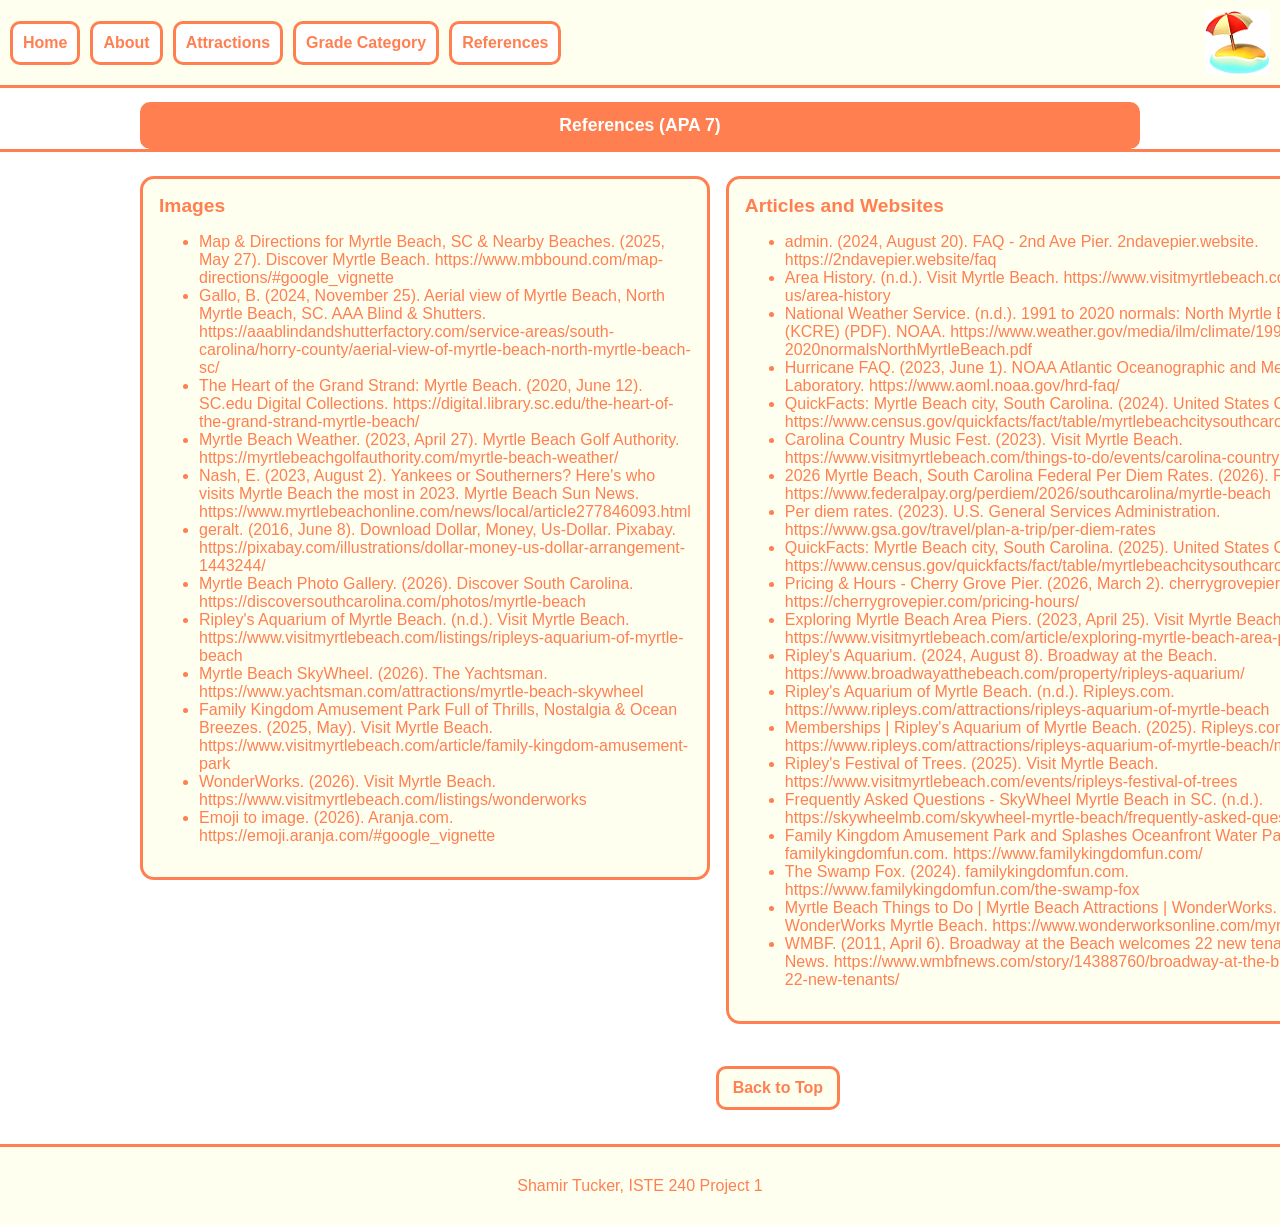
<file: MyrtleBeachWebsite/references.html>
<!doctype html>
<html lang="en">
<head>
    <meta charset="utf-8">
    <meta name="viewport" content="width=device-width, initial-scale=1">
    <title>References (APA 7)</title>
    <link rel="stylesheet" href="stylesheet/styles.css">
</head>

<body>
    <header class="site-header" id="top">
        <!-- Mobile header row -->
        <div class="header-mobile">
            <details class="menu">
                <summary class="hamburger">Menu &#9776;</summary>

                <nav class="site-nav-mobile">
                    <ul class="nav-list">
                        <li><a href="index.html">Home</a></li>

                        <li>
                            <details class="dropdown">
                                <summary>About</summary>
                                <ul class="dropdown-menu">
                                    <li><a href="history.html">History</a></li>
                                    <li><a href="weather.html">Weather</a></li>
                                    <li><a href="culture.html">Culture</a></li>
                                    <li><a href="affordability.html">Affordability</a></li>
                                </ul>
                            </details>
                        </li>

                        <li>
                            <details class="dropdown">
                                <summary>Attractions</summary>
                                <ul class="dropdown-menu">
                                    <li><a href="beaches.html">Beaches</a></li>
                                    <li><a href="ripley.html">Ripley's Aquarium</a></li>
                                    <li><a href="skywheel.html">SkyWheel</a></li>
                                    <li><a href="famkingdom.html">Family Kingdom</a></li>
                                    <li><a href="wonderworks.html">WonderWorks</a></li>
                                </ul>
                            </details>
                        </li>

                        <li><a href="category.html">Grade Category</a></li>
                        <li><a href="references.html">References</a></li>
                    </ul>
                </nav>
            </details>

            <div class="title title-mobile">
                <h1>References</h1>
            </div>

            <a class="logo logo-mobile" href="index.html">
                <img src="images/BeachLogo40px.png" alt="Myrtle Beach logo">
            </a>
        </div>

        <!-- Tablet/Desktop Nav (shows at 768px+) -->
        <nav class="site-nav-wide">
            <div class="nav-wide-inner">
                <ul class="nav-list-wide">
                    <li><a href="index.html">Home</a></li>

                    <li>
                        <details class="dropdown">
                            <summary>About</summary>
                            <ul class="dropdown-menu">
                                <li><a href="history.html">History</a></li>
                                <li><a href="weather.html">Weather</a></li>
                                <li><a href="culture.html">Culture</a></li>
                                <li><a href="affordability.html">Affordability</a></li>
                            </ul>
                        </details>
                    </li>

                    <li>
                        <details class="dropdown">
                            <summary>Attractions</summary>
                            <ul class="dropdown-menu">
                                <li><a href="beaches.html">Beaches</a></li>
                                <li><a href="ripley.html">Ripley's Aquarium</a></li>
                                <li><a href="skywheel.html">SkyWheel</a></li>
                                <li><a href="famkingdom.html">Family Kingdom</a></li>
                                <li><a href="wonderworks.html">WonderWorks</a></li>
                            </ul>
                        </details>
                    </li>

                    <li><a href="category.html">Grade Category</a></li>
                    <li><a href="references.html">References</a></li>
                </ul>

                <a class="logo logo-desktop" href="index.html">
                    <img src="images/BeachLogo65px.png" alt="Myrtle Beach logo">
                </a>
            </div>
        </nav>

        <!-- Tablet logo (only shown 768px to 991px) -->
        <a class="logo logo-tablet" href="index.html">
            <img src="images/BeachLogo95px.png" alt="Myrtle Beach logo">
        </a>

        <!-- Tablet/Desktop title bar -->
        <div class="title title-wide">
            <h1>References (APA 7)</h1>
        </div>
    </header>

    <main class="page">
        <div class="main-grid">
            <section id="map-pic" class="content">
                <h2>Images</h2>
                <ul>
                    <li>Map &amp; Directions for Myrtle Beach, SC &amp; Nearby Beaches. (2025, May 27). Discover Myrtle Beach. https://www.mbbound.com/map-directions/#google_vignette</li>
                    <li>Gallo, B. (2024, November 25). Aerial view of Myrtle Beach, North Myrtle Beach, SC. AAA Blind &amp; Shutters. https://aaablindandshutterfactory.com/service-areas/south-carolina/horry-county/aerial-view-of-myrtle-beach-north-myrtle-beach-sc/</li>
                    <li>The Heart of the Grand Strand: Myrtle Beach. (2020, June 12). SC.edu Digital Collections. https://digital.library.sc.edu/the-heart-of-the-grand-strand-myrtle-beach/</li>
                    <li>Myrtle Beach Weather. (2023, April 27). Myrtle Beach Golf Authority. https://myrtlebeachgolfauthority.com/myrtle-beach-weather/</li>
                    <li>Nash, E. (2023, August 2). Yankees or Southerners? Here's who visits Myrtle Beach the most in 2023. Myrtle Beach Sun News. https://www.myrtlebeachonline.com/news/local/article277846093.html</li>
                    <li>geralt. (2016, June 8). Download Dollar, Money, Us-Dollar. Pixabay. https://pixabay.com/illustrations/dollar-money-us-dollar-arrangement-1443244/</li>
                    <li>Myrtle Beach Photo Gallery. (2026). Discover South Carolina. https://discoversouthcarolina.com/photos/myrtle-beach</li>
                    <li>Ripley's Aquarium of Myrtle Beach. (n.d.). Visit Myrtle Beach. https://www.visitmyrtlebeach.com/listings/ripleys-aquarium-of-myrtle-beach</li>
                    <li>Myrtle Beach SkyWheel. (2026). The Yachtsman. https://www.yachtsman.com/attractions/myrtle-beach-skywheel</li>
                    <li>Family Kingdom Amusement Park Full of Thrills, Nostalgia &amp; Ocean Breezes. (2025, May). Visit Myrtle Beach. https://www.visitmyrtlebeach.com/article/family-kingdom-amusement-park</li>
                    <li>WonderWorks. (2026). Visit Myrtle Beach. https://www.visitmyrtlebeach.com/listings/wonderworks</li>
                    <li>Emoji to image. (2026). Aranja.com. https://emoji.aranja.com/#google_vignette</li>
                </ul>
            </section>

            <section id="map-content" class="content">
                <h2>Articles and Websites</h2>
                <ul>
                    <li>admin. (2024, August 20). FAQ - 2nd Ave Pier. 2ndavepier.website. https://2ndavepier.website/faq</li>
                    <li>Area History. (n.d.). Visit Myrtle Beach. https://www.visitmyrtlebeach.com/plan/about-us/area-history</li>
                    <li>National Weather Service. (n.d.). 1991 to 2020 normals: North Myrtle Beach, SC (KCRE) (PDF). NOAA. https://www.weather.gov/media/ilm/climate/1991-2020normalsNorthMyrtleBeach.pdf</li>
                    <li>Hurricane FAQ. (2023, June 1). NOAA Atlantic Oceanographic and Meteorological Laboratory. https://www.aoml.noaa.gov/hrd-faq/</li>
                    <li>QuickFacts: Myrtle Beach city, South Carolina. (2024). United States Census Bureau. https://www.census.gov/quickfacts/fact/table/myrtlebeachcitysouthcarolina/PST045224</li>
                    <li>Carolina Country Music Fest. (2023). Visit Myrtle Beach. https://www.visitmyrtlebeach.com/things-to-do/events/carolina-country-music-festival</li>
                    <li>2026 Myrtle Beach, South Carolina Federal Per Diem Rates. (2026). FederalPay.org. https://www.federalpay.org/perdiem/2026/southcarolina/myrtle-beach</li>
                    <li>Per diem rates. (2023). U.S. General Services Administration. https://www.gsa.gov/travel/plan-a-trip/per-diem-rates</li>
                    <li>QuickFacts: Myrtle Beach city, South Carolina. (2025). United States Census Bureau. https://www.census.gov/quickfacts/fact/table/myrtlebeachcitysouthcarolina/INT100224</li>
                    <li>Pricing &amp; Hours - Cherry Grove Pier. (2026, March 2). cherrygrovepier.com. https://cherrygrovepier.com/pricing-hours/</li>
                    <li>Exploring Myrtle Beach Area Piers. (2023, April 25). Visit Myrtle Beach. https://www.visitmyrtlebeach.com/article/exploring-myrtle-beach-area-piers</li>
                    <li>Ripley's Aquarium. (2024, August 8). Broadway at the Beach. https://www.broadwayatthebeach.com/property/ripleys-aquarium/</li>
                    <li>Ripley's Aquarium of Myrtle Beach. (n.d.). Ripleys.com. https://www.ripleys.com/attractions/ripleys-aquarium-of-myrtle-beach</li>
                    <li>Memberships | Ripley's Aquarium of Myrtle Beach. (2025). Ripleys.com. https://www.ripleys.com/attractions/ripleys-aquarium-of-myrtle-beach/memberships</li>
                    <li>Ripley's Festival of Trees. (2025). Visit Myrtle Beach. https://www.visitmyrtlebeach.com/events/ripleys-festival-of-trees</li>
                    <li>Frequently Asked Questions - SkyWheel Myrtle Beach in SC. (n.d.). https://skywheelmb.com/skywheel-myrtle-beach/frequently-asked-questions/</li>
                    <li>Family Kingdom Amusement Park and Splashes Oceanfront Water Park. (n.d.). familykingdomfun.com. https://www.familykingdomfun.com/</li>
                    <li>The Swamp Fox. (2024). familykingdomfun.com. https://www.familykingdomfun.com/the-swamp-fox</li>
                    <li>Myrtle Beach Things to Do | Myrtle Beach Attractions | WonderWorks. (n.d.). WonderWorks Myrtle Beach. https://www.wonderworksonline.com/myrtle-beach/</li>
                    <li>WMBF. (2011, April 6). Broadway at the Beach welcomes 22 new tenants. WMBF News. https://www.wmbfnews.com/story/14388760/broadway-at-the-beach-welcomes-22-new-tenants/</li>
                </ul>
            </section>

            <div id="backtop" class="backtop">
                <a href="#top">Back to Top</a>
            </div>
        </div>
    </main>

    <footer class="footer">
        <p>Shamir Tucker, ISTE 240 Project 1</p>
    </footer>
</body>
</html>
</file>
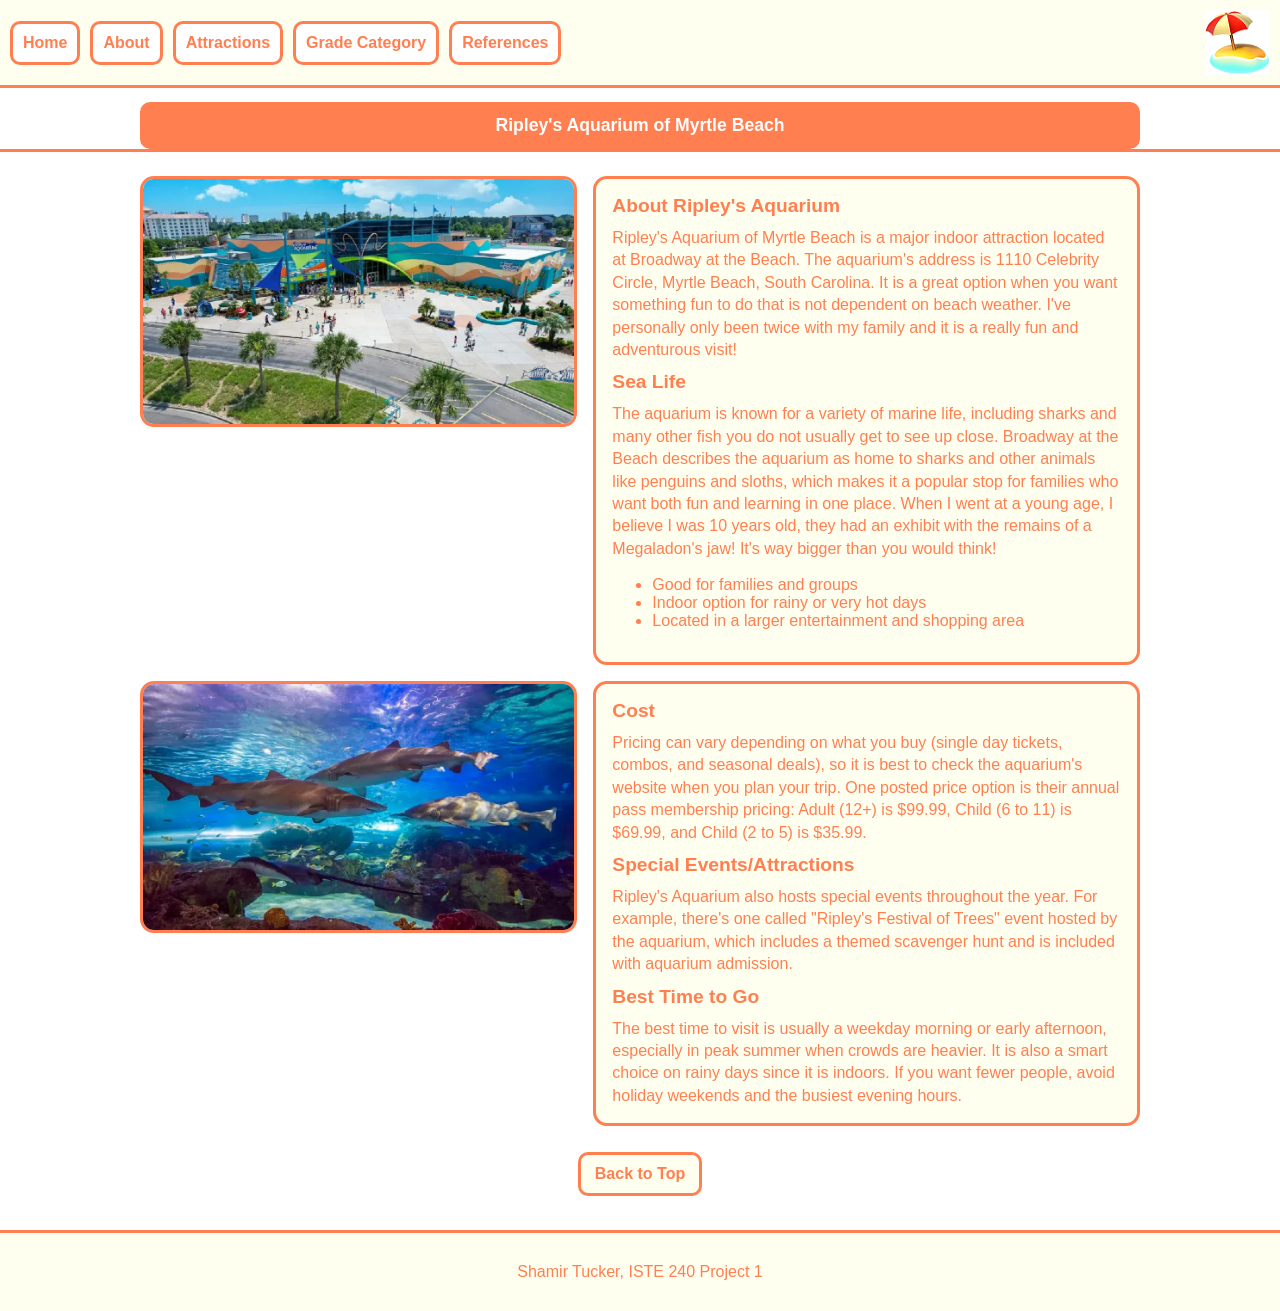
<file: MyrtleBeachWebsite/ripley.html>
<!doctype html>
<html lang="en">
<head>
    <meta charset="utf-8">
    <meta name="viewport" content="width=device-width, initial-scale=1">
    <title>Ripley's Aquarium of Myrtle Beach</title>
    <link rel="stylesheet" href="stylesheet/styles.css">
</head>

<body>
    <header class="site-header" id="top">
        <!-- Mobile header row -->
        <div class="header-mobile">
            <details class="menu">
                <summary class="hamburger">Menu &#9776;</summary>

                <nav class="site-nav-mobile">
                    <ul class="nav-list">
                        <li><a href="index.html">Home</a></li>

                        <li>
                            <details class="dropdown">
                                <summary>About</summary>
                                <ul class="dropdown-menu">
                                    <li><a href="history.html">History</a></li>
                                    <li><a href="weather.html">Weather</a></li>
                                    <li><a href="culture.html">Culture</a></li>
                                    <li><a href="affordability.html">Affordability</a></li>
                                </ul>
                            </details>
                        </li>

                        <li>
                            <details class="dropdown">
                                <summary>Attractions</summary>
                                <ul class="dropdown-menu">
                                    <li><a href="beaches.html">Beaches</a></li>
                                    <li><a href="ripley.html">Ripley's Aquarium</a></li>
                                    <li><a href="skywheel.html">SkyWheel</a></li>
                                    <li><a href="famkingdom.html">Family Kingdom</a></li>
                                    <li><a href="wonderworks.html">WonderWorks</a></li>
                                </ul>
                            </details>
                        </li>

                        <li><a href="category.html">Grade Category</a></li>
                        <li><a href="references.html">References</a></li>
                    </ul>
                </nav>
            </details>

            <div class="title title-mobile">
                <h1>Ripley's Aquarium</h1>
            </div>

            <a class="logo logo-mobile" href="index.html">
                <img src="images/BeachLogo40px.png" alt="Myrtle Beach logo">
            </a>
        </div>

        <!-- Tablet/Desktop Nav (shows at 768px+) -->
        <nav class="site-nav-wide">
            <div class="nav-wide-inner">
                <ul class="nav-list-wide">
                    <li><a href="index.html">Home</a></li>

                    <li>
                        <details class="dropdown">
                            <summary>About</summary>
                            <ul class="dropdown-menu">
                                <li><a href="history.html">History</a></li>
                                <li><a href="weather.html">Weather</a></li>
                                <li><a href="culture.html">Culture</a></li>
                                <li><a href="affordability.html">Affordability</a></li>
                            </ul>
                        </details>
                    </li>

                    <li>
                        <details class="dropdown">
                            <summary>Attractions</summary>
                            <ul class="dropdown-menu">
                                <li><a href="beaches.html">Beaches</a></li>
                                <li><a href="ripley.html">Ripley's Aquarium</a></li>
                                <li><a href="skywheel.html">SkyWheel</a></li>
                                <li><a href="famKingdom.html">Family Kingdom</a></li>
                                <li><a href="wonderWorks.html">WonderWorks</a></li>
                            </ul>
                        </details>
                    </li>

                    <li><a href="category.html">Grade Category</a></li>
                    <li><a href="references.html">References</a></li>
                </ul>

                <a class="logo logo-desktop" href="index.html">
                    <img src="images/BeachLogo65px.png" alt="Myrtle Beach logo">
                </a>
            </div>
        </nav>

        <!-- Tablet logo (only shown 768px to 991px) -->
        <a class="logo logo-tablet" href="index.html">
            <img src="images/BeachLogo95px.png" alt="Myrtle Beach logo">
        </a>

        <!-- Tablet/Desktop title bar -->
        <div class="title title-wide">
            <h1>Ripley's Aquarium of Myrtle Beach</h1>
        </div>
    </header>

    <main class="page">
        <div class="main-grid">
            <!-- Outside Image -->
            <section id="map-pic" class="pics">
                <picture>
                    <source media="(min-width: 992px)" srcset="images/ripleys_aquarium_aerial1000px.png">
                    <source media="(min-width: 768px)" srcset="images/ripleys_aquarium_aerial725px.png">
                    <img src="images/ripleys_aquarium_aerial425px.png" alt="Aerial view of Ripley's Aquarium at Broadway at the Beach in Myrtle Beach.">
                </picture>
            </section>

            <!-- Content -->
            <section id="map-content" class="content">
                <h2>About Ripley's Aquarium</h2>
                <p>
                    Ripley's Aquarium of Myrtle Beach is a major indoor attraction located at Broadway at the Beach. The
                    aquarium's address is 1110 Celebrity Circle, Myrtle Beach, South Carolina. It is a great option when
                    you want something fun to do that is not dependent on beach weather. I've personally only been twice with
                    my family and it is a really fun and adventurous visit!
                </p>

                <h2>Sea Life</h2>
                <p>
                    The aquarium is known for a variety of marine life, including sharks and many other fish you do not
                    usually get to see up close. Broadway at the Beach describes the aquarium as home to sharks and other
                    animals like penguins and sloths, which makes it a popular stop for families who want both fun and
                    learning in one place. When I went at a young age, I believe I was 10 years old, they had an exhibit
                    with the remains of a Megaladon's jaw! It's way bigger than you would think!
                </p>

                <ul>
                    <li>Good for families and groups</li>
                    <li>Indoor option for rainy or very hot days</li>
                    <li>Located in a larger entertainment and shopping area</li>
                </ul>
            </section>

            <!-- Sharks Image -->
            <section id="aerial-pic" class="pics">
                <picture>
                    <source media="(min-width: 992px)" srcset="images/ripleys_aquarium_sharks1000px.png">
                    <source media="(min-width: 768px)" srcset="images/ripleys_aquarium_sharks725px.png">
                    <img src="images/ripleys_aquarium_sharks425px.png" alt="Sharks swimming in an exhibit at Ripley's Aquarium of Myrtle Beach.">
                </picture>
            </section>

            <!-- Content -->
            <section id="aerial-content" class="content">
                <h2>Cost</h2>
                <p>
                    Pricing can vary depending on what you buy (single day tickets, combos, and seasonal deals), so it is
                    best to check the aquarium's website when you plan your trip. One posted price option is their annual
                    pass membership pricing: Adult (12+) is $99.99, Child (6 to 11) is $69.99, and Child (2 to 5) is $35.99.
                </p>

                <h2>Special Events/Attractions</h2>
                <p>
                    Ripley's Aquarium also hosts special events throughout the year. For example, there's one called
                    "Ripley's Festival of Trees" event hosted by the aquarium, which includes a themed scavenger hunt and
                    is included with aquarium admission.
                </p>

                <h2>Best Time to Go</h2>
                <p>
                    The best time to visit is usually a weekday morning or early afternoon, especially in peak summer when
                    crowds are heavier. It is also a smart choice on rainy days since it is indoors. If you want fewer people,
                    avoid holiday weekends and the busiest evening hours.
                </p>
            </section>

            <div id="backtop" class="backtop">
                <a href="#top">Back to Top</a>
            </div>
        </div>
    </main>

    <footer class="footer">
        <p>Shamir Tucker, ISTE 240 Project 1</p>
    </footer>
</body>
</html>
</file>
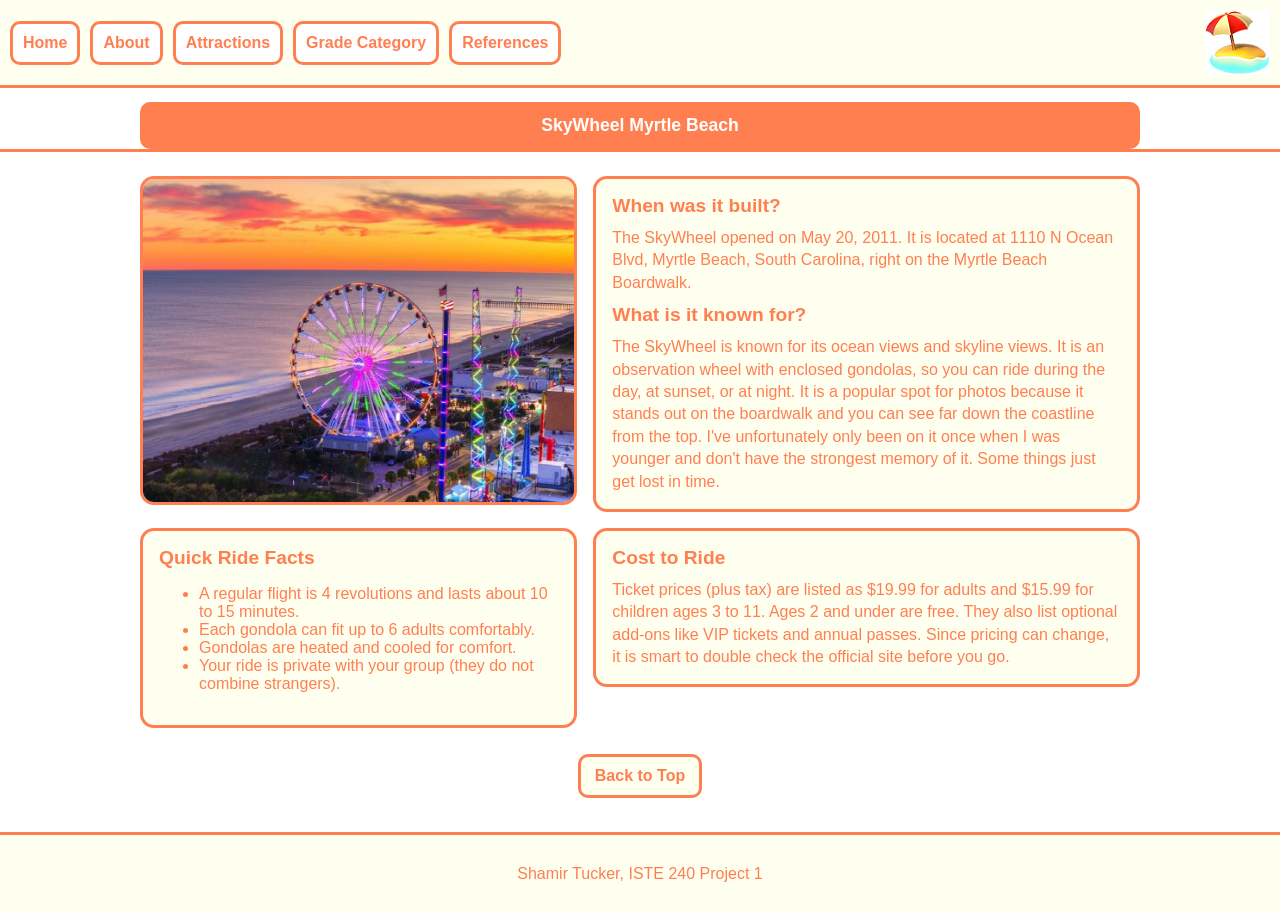
<file: MyrtleBeachWebsite/skywheel.html>
<!doctype html>
<html lang="en">
<head>
    <meta charset="utf-8">
    <meta name="viewport" content="width=device-width, initial-scale=1">
    <title>SkyWheel Myrtle Beach</title>
    <link rel="stylesheet" href="stylesheet/styles.css">
</head>

<body>
    <header class="site-header" id="top">
        <!-- Mobile header row -->
        <div class="header-mobile">
            <details class="menu">
                <summary class="hamburger">Menu &#9776;</summary>

                <nav class="site-nav-mobile">
                    <ul class="nav-list">
                        <li><a href="index.html">Home</a></li>

                        <li>
                            <details class="dropdown">
                                <summary>About</summary>
                                <ul class="dropdown-menu">
                                    <li><a href="history.html">History</a></li>
                                    <li><a href="weather.html">Weather</a></li>
                                    <li><a href="culture.html">Culture</a></li>
                                    <li><a href="affordability.html">Affordability</a></li>
                                </ul>
                            </details>
                        </li>

                        <li>
                            <details class="dropdown">
                                <summary>Attractions</summary>
                                <ul class="dropdown-menu">
                                    <li><a href="beaches.html">Beaches</a></li>
                                    <li><a href="ripley.html">Ripley's Aquarium</a></li>
                                    <li><a href="skywheel.html">SkyWheel</a></li>
                                    <li><a href="famkingdom.html">Family Kingdom</a></li>
                                    <li><a href="wonderworks.html">WonderWorks</a></li>
                                </ul>
                            </details>
                        </li>

                        <li><a href="category.html">Grade Category</a></li>
                        <li><a href="references.html">References</a></li>
                    </ul>
                </nav>
            </details>

            <div class="title title-mobile">
                <h1>SkyWheel Myrtle Beach</h1>
            </div>

            <a class="logo logo-mobile" href="index.html">
                <img src="images/BeachLogo40px.png" alt="Myrtle Beach logo">
            </a>
        </div>

        <!-- Tablet/Desktop Nav (shows at 768px+) -->
        <nav class="site-nav-wide">
            <div class="nav-wide-inner">
                <ul class="nav-list-wide">
                    <li><a href="index.html">Home</a></li>

                    <li>
                        <details class="dropdown">
                            <summary>About</summary>
                            <ul class="dropdown-menu">
                                <li><a href="history.html">History</a></li>
                                <li><a href="weather.html">Weather</a></li>
                                <li><a href="culture.html">Culture</a></li>
                                <li><a href="affordability.html">Affordability</a></li>
                            </ul>
                        </details>
                    </li>

                    <li>
                        <details class="dropdown">
                            <summary>Attractions</summary>
                            <ul class="dropdown-menu">
                                <li><a href="beaches.html">Beaches</a></li>
                                <li><a href="ripley.html">Ripley's Aquarium</a></li>
                                <li><a href="skywheel.html">SkyWheel</a></li>
                                <li><a href="famkingdom.html">Family Kingdom</a></li>
                                <li><a href="wonderworks.html">WonderWorks</a></li>
                            </ul>
                        </details>
                    </li>

                    <li><a href="category.html">Grade Category</a></li>
                    <li><a href="references.html">References</a></li>
                </ul>

                <a class="logo logo-desktop" href="index.html">
                    <img src="images/BeachLogo65px.png" alt="Myrtle Beach logo">
                </a>
            </div>
        </nav>

        <!-- Tablet logo (only shown 768px to 991px) -->
        <a class="logo logo-tablet" href="index.html">
            <img src="images/BeachLogo95px.png" alt="Myrtle Beach logo">
        </a>

        <!-- Tablet/Desktop title bar -->
        <div class="title title-wide">
            <h1>SkyWheel Myrtle Beach</h1>
        </div>
    </header>

    <main class="page">
        <div class="main-grid">
            <!-- SkyWheel Image -->
            <section id="map-pic" class="pics">
                <picture>
                    <source media="(min-width: 992px)" srcset="images/myrtle_beach_skywheel1000px.png">
                    <source media="(min-width: 768px)" srcset="images/myrtle_beach_skywheel725px.png">
                    <img src="images/myrtle_beach_skywheel425px.png" alt="SkyWheel Myrtle Beach on the boardwalk near the ocean.">
                </picture>
            </section>

            <!-- Content -->
            <section id="map-content" class="content">
                <h2>When was it built?</h2>
                <p>
                    The SkyWheel opened on May 20, 2011. It is located at 1110 N Ocean Blvd, Myrtle Beach, South Carolina,
                    right on the Myrtle Beach Boardwalk.
                </p>

                <h2>What is it known for?</h2>
                <p>
                    The SkyWheel is known for its ocean views and skyline views. It is an observation wheel with enclosed
                    gondolas, so you can ride during the day, at sunset, or at night. It is a popular spot for photos
                    because it stands out on the boardwalk and you can see far down the coastline from the top. I've unfortunately
                    only been on it once when I was younger and don't have the strongest memory of it. Some things just get lost in time.
                </p>
            </section>

            <!-- Extra Content -->
            <section id="aerial-pic" class="content">
                <h2>Quick Ride Facts</h2>
                <ul>
                    <li>A regular flight is 4 revolutions and lasts about 10 to 15 minutes.</li>
                    <li>Each gondola can fit up to 6 adults comfortably.</li>
                    <li>Gondolas are heated and cooled for comfort.</li>
                    <li>Your ride is private with your group (they do not combine strangers).</li>
                </ul>
            </section>

            <!-- Content -->
            <section id="aerial-content" class="content">
                <h2>Cost to Ride</h2>
                <p>
                    Ticket prices (plus tax) are listed as $19.99 for adults and $15.99 for children ages 3 to 11. Ages 2 and
                    under are free. They also list optional add-ons like VIP tickets and annual passes. Since pricing can change,
                    it is smart to double check the official site before you go.
                </p>
            </section>

            <div id="backtop" class="backtop">
                <a href="#top">Back to Top</a>
            </div>
        </div>
    </main>

    <footer class="footer">
        <p>Shamir Tucker, ISTE 240 Project 1</p>
    </footer>
</body>
</html>
</file>
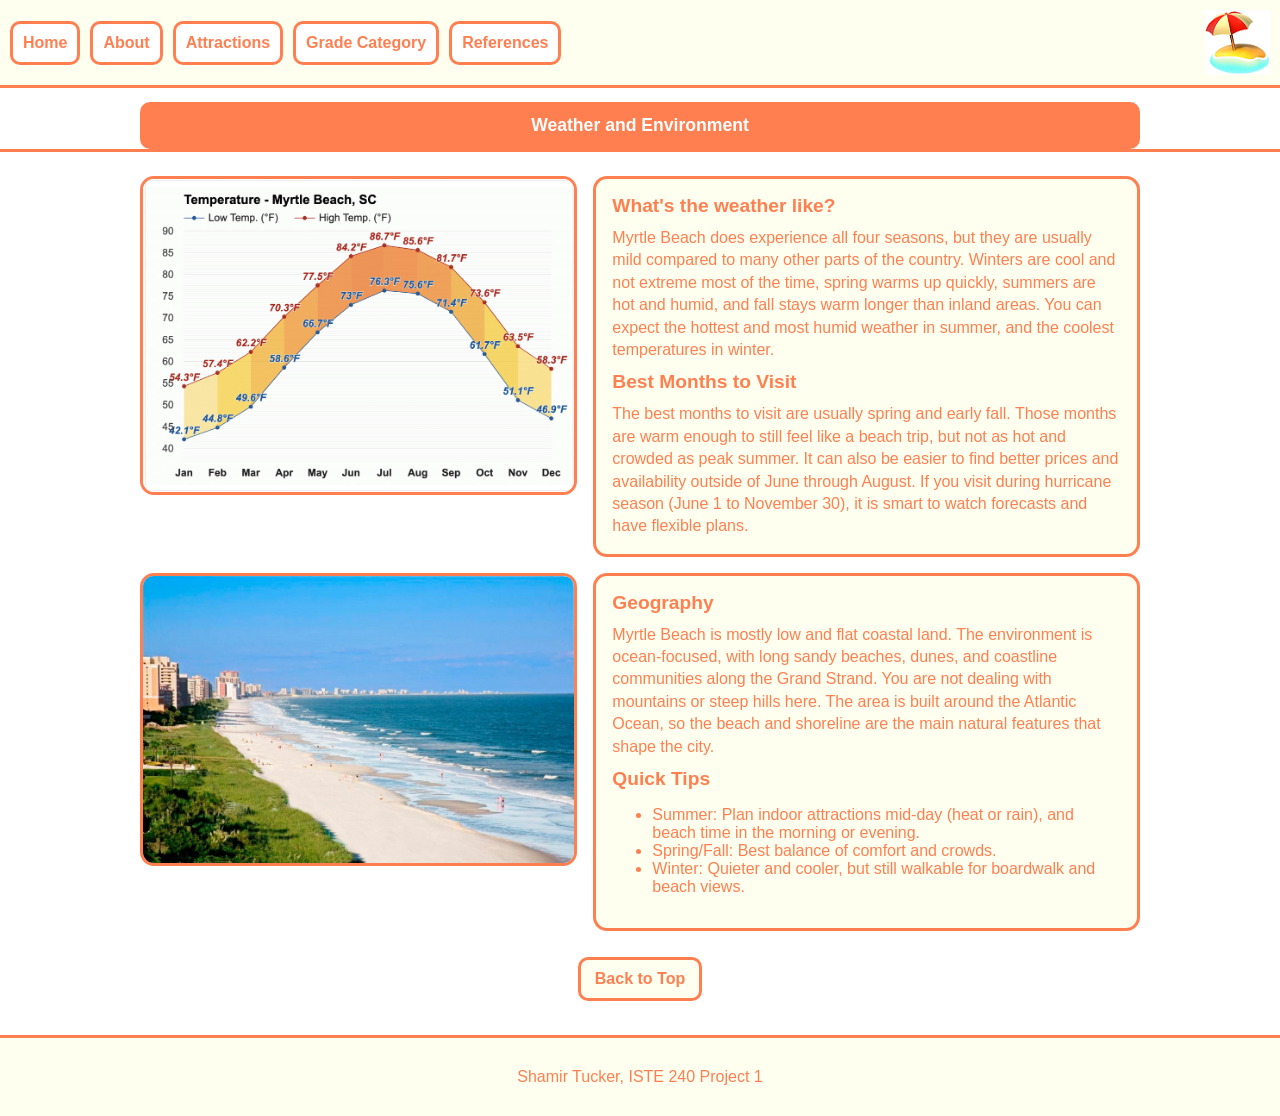
<file: MyrtleBeachWebsite/weather.html>
<!doctype html>
<html lang="en">
<head>
    <meta charset="utf-8">
    <meta name="viewport" content="width=device-width, initial-scale=1">
    <title>Weather & Environment</title>
    <link rel="stylesheet" href="stylesheet/styles.css">
</head>

<body>
    <header class="site-header" id="top">
        <!-- Mobile header row -->
        <div class="header-mobile">
            <details class="menu">
                <summary class="hamburger">Menu &#9776;</summary>

                <nav class="site-nav-mobile">
                    <ul class="nav-list">
                        <li><a href="index.html">Home</a></li>

                        <li>
                            <details class="dropdown">
                                <summary>About</summary>
                                <ul class="dropdown-menu">
                                    <li><a href="history.html">History</a></li>
                                    <li><a href="weather.html">Weather</a></li>
                                    <li><a href="culture.html">Culture</a></li>
                                    <li><a href="affordability.html">Affordability</a></li>
                                </ul>
                            </details>
                        </li>

                        <li>
                            <details class="dropdown">
                                <summary>Attractions</summary>
                                <ul class="dropdown-menu">
                                    <li><a href="beaches.html">Beaches</a></li>
                                    <li><a href="ripley.html">Ripley's Aquarium</a></li>
                                    <li><a href="skywheel.html">SkyWheel</a></li>
                                    <li><a href="famkingdom.html">Family Kingdom</a></li>
                                    <li><a href="wonderworks.html">WonderWorks</a></li>
                                </ul>
                            </details>
                        </li>

                        <li><a href="category.html">Grade Category</a></li>
                        <li><a href="references.html">References</a></li>
                    </ul>
                </nav>
            </details>

            <div class="title title-mobile">
                <h1>Weather and Environment</h1>
            </div>

            <a class="logo logo-mobile" href="index.html">
                <img src="images/BeachLogo40px.png" alt="Myrtle Beach logo">
            </a>
        </div>

        <!-- Tablet/Desktop Nav (shows at 768px+) -->
        <nav class="site-nav-wide">
            <div class="nav-wide-inner">
                <ul class="nav-list-wide">
                    <li><a href="index.html">Home</a></li>

                    <li>
                        <details class="dropdown">
                            <summary>About</summary>
                            <ul class="dropdown-menu">
                                <li><a href="history.html">History</a></li>
                                <li><a href="weather.html">Weather</a></li>
                                <li><a href="culture.html">Culture</a></li>
                                <li><a href="affordability.html">Affordability</a></li>
                            </ul>
                        </details>
                    </li>

                    <li>
                        <details class="dropdown">
                            <summary>Attractions</summary>
                            <ul class="dropdown-menu">
                                <li><a href="beaches.html">Beaches</a></li>
                                <li><a href="ripley.html">Ripley's Aquarium</a></li>
                                <li><a href="skywheel.html">SkyWheel</a></li>
                                <li><a href="famkingdom.html">Family Kingdom</a></li>
                                <li><a href="wonderworks.html">WonderWorks</a></li>
                            </ul>
                        </details>
                    </li>

                    <li><a href="category.html">Grade Category</a></li>
                    <li><a href="references.html">References</a></li>
                </ul>

                <a class="logo logo-desktop" href="index.html">
                    <img src="images/BeachLogo65px.png" alt="Myrtle Beach logo">
                </a>
            </div>
        </nav>

        <!-- Tablet logo (only shown 768px to 991px) -->
        <a class="logo logo-tablet" href="index.html">
            <img src="images/BeachLogo95px.png" alt="Myrtle Beach logo">
        </a>

        <!-- Tablet/Desktop title bar -->
        <div class="title title-wide">
            <h1>Weather and Environment</h1>
        </div>
    </header>

    <main class="page">
        <div class="main-grid">
            <!-- Picture 1 (Temperature chart) -->
            <section id="map-pic" class="pics">
                <picture>
                    <source media="(min-width: 992px)" srcset="images/Temperature_Myrtle1000px.png">
                    <source media="(min-width: 768px)" srcset="images/Temperature_Myrtle725px.png">
                    <img src="images/Temperature_Myrtle425px.png" alt="Temperature chart for Myrtle Beach showing monthly highs and lows.">
                </picture>
            </section>

            <!-- Content -->
            <section id="map-content" class="content">
                <h2>What's the weather like?</h2>
                <p>
                    Myrtle Beach does experience all four seasons, but they are usually mild compared to many other parts of
                    the country. Winters are cool and not extreme most of the time, spring warms up quickly, summers are hot
                    and humid, and fall stays warm longer than inland areas. You can expect the hottest and most humid
                    weather in summer, and the coolest temperatures in winter.
                </p>

                <h2>Best Months to Visit</h2>
                <p>
                    The best months to visit are usually spring and early fall. Those months are warm enough to still feel
                    like a beach trip, but not as hot and crowded as peak summer. It can also be easier to find better prices
                    and availability outside of June through August. If you visit during hurricane season (June 1 to November 30),
                    it is smart to watch forecasts and have flexible plans.
                </p>
            </section>

            <!-- Picture 2 (Coastline image) -->
            <section id="aerial-pic" class="pics">
                <picture>
                    <source media="(min-width: 992px)" srcset="images/Beach_Coastline1000px.png">
                    <source media="(min-width: 768px)" srcset="images/Beach_Coastline725px.png">
                    <img src="images/Beach_Coastline425px.png" alt="Myrtle Beach coastline showing sand and ocean.">
                </picture>
            </section>

            <!-- Content -->
            <section id="aerial-content" class="content">
                <h2>Geography</h2>
                <p>
                    Myrtle Beach is mostly low and flat coastal land. The environment is ocean-focused, with long sandy
                    beaches, dunes, and coastline communities along the Grand Strand. You are not dealing with mountains or
                    steep hills here. The area is built around the Atlantic Ocean, so the beach and shoreline are the main
                    natural features that shape the city.
                </p>

                <h2>Quick Tips</h2>
                <ul>
                    <li>Summer: Plan indoor attractions mid-day (heat or rain), and beach time in the morning or evening.</li>
                    <li>Spring/Fall: Best balance of comfort and crowds.</li>
                    <li>Winter: Quieter and cooler, but still walkable for boardwalk and beach views.</li>
                </ul>
            </section>

            <div id="backtop" class="backtop">
                <a href="#top">Back to Top</a>
            </div>
        </div>
    </main>

    <footer class="footer">
        <p>Shamir Tucker, ISTE 240 Project 1</p>
    </footer>
</body>
</html>
</file>
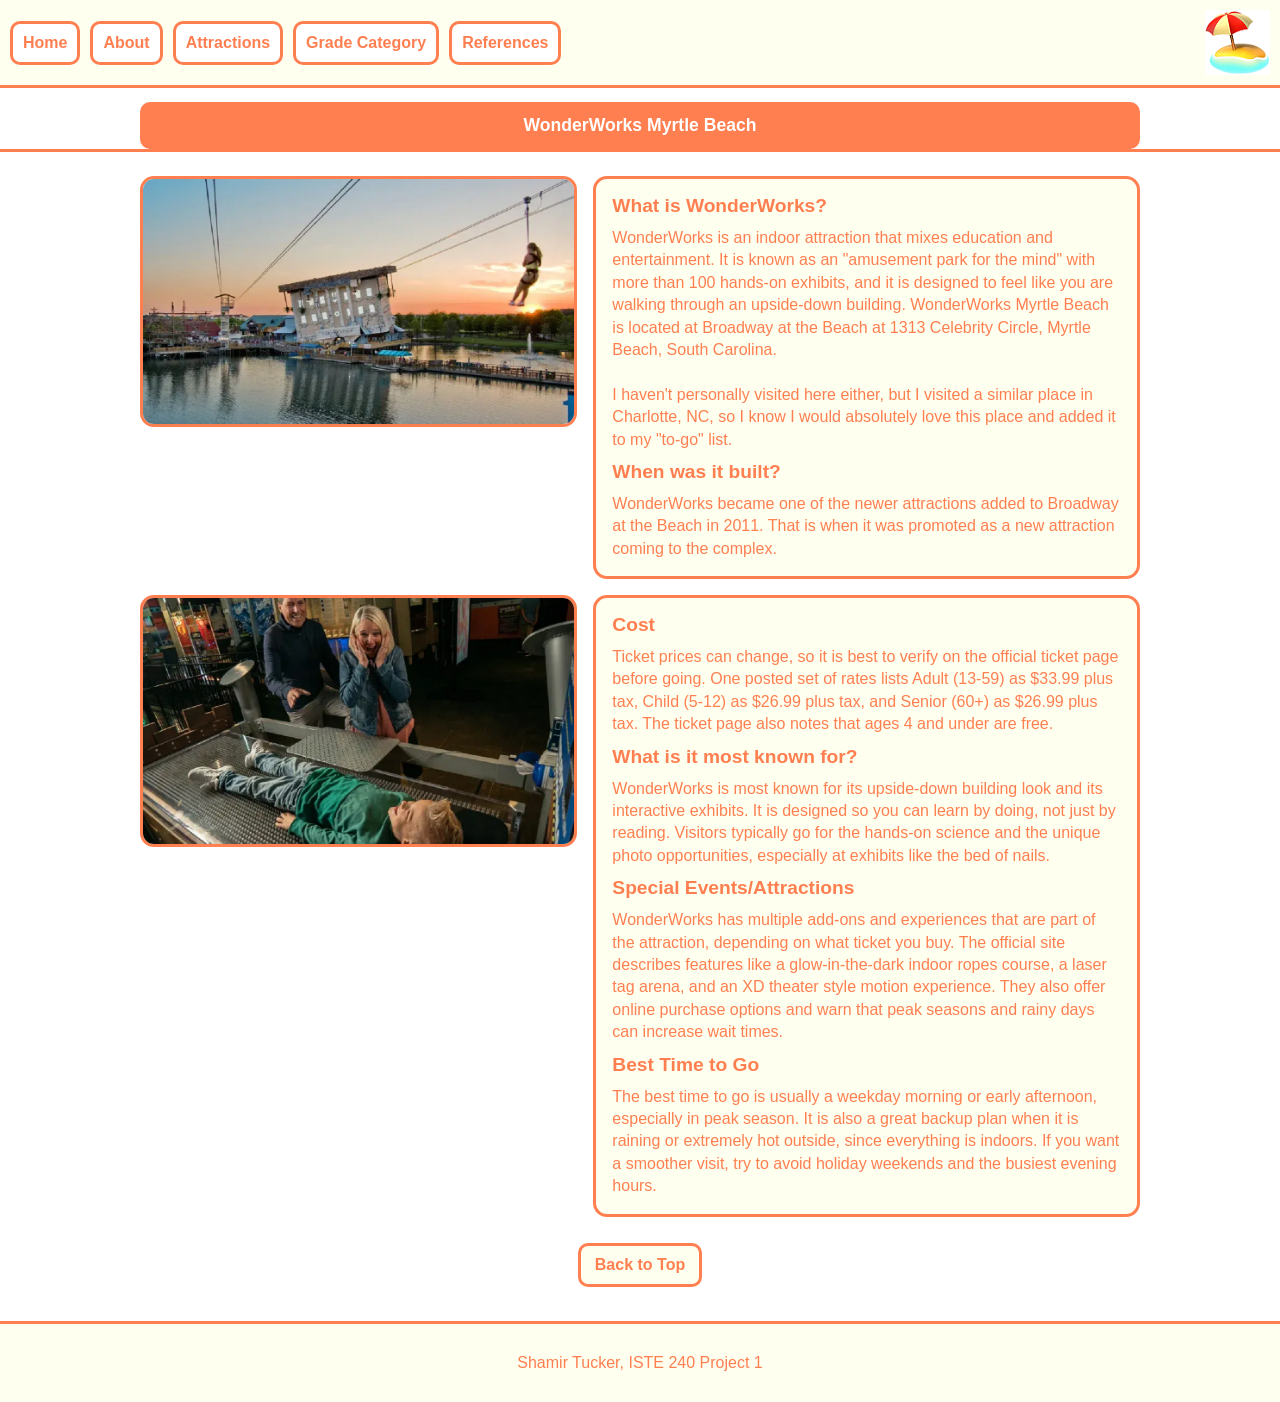
<file: MyrtleBeachWebsite/wonderworks.html>
<!doctype html>
<html lang="en">
<head>
    <meta charset="utf-8">
    <meta name="viewport" content="width=device-width, initial-scale=1">
    <title>WonderWorks Myrtle Beach</title>
    <link rel="stylesheet" href="stylesheet/styles.css">
</head>

<body>
    <header class="site-header" id="top">
        <!-- Mobile header row -->
        <div class="header-mobile">
            <details class="menu">
                <summary class="hamburger">Menu &#9776;</summary>

                <nav class="site-nav-mobile">
                    <ul class="nav-list">
                        <li><a href="index.html">Home</a></li>

                        <li>
                            <details class="dropdown">
                                <summary>About</summary>
                                <ul class="dropdown-menu">
                                    <li><a href="history.html">History</a></li>
                                    <li><a href="weather.html">Weather</a></li>
                                    <li><a href="culture.html">Culture</a></li>
                                    <li><a href="affordability.html">Affordability</a></li>
                                </ul>
                            </details>
                        </li>

                        <li>
                            <details class="dropdown">
                                <summary>Attractions</summary>
                                <ul class="dropdown-menu">
                                    <li><a href="beaches.html">Beaches</a></li>
                                    <li><a href="ripley.html">Ripley's Aquarium</a></li>
                                    <li><a href="skywheel.html">SkyWheel</a></li>
                                    <li><a href="famkingdom.html">Family Kingdom</a></li>
                                    <li><a href="wonderworks.html">WonderWorks</a></li>
                                </ul>
                            </details>
                        </li>

                        <li><a href="category.html">Grade Category</a></li>
                        <li><a href="references.html">References</a></li>
                    </ul>
                </nav>
            </details>

            <div class="title title-mobile">
                <h1>WonderWorks</h1>
            </div>

            <a class="logo logo-mobile" href="index.html">
                <img src="images/BeachLogo40px.png" alt="Myrtle Beach logo">
            </a>
        </div>

        <!-- Tablet/Desktop Nav (shows at 768px+) -->
        <nav class="site-nav-wide">
            <div class="nav-wide-inner">
                <ul class="nav-list-wide">
                    <li><a href="index.html">Home</a></li>

                    <li>
                        <details class="dropdown">
                            <summary>About</summary>
                            <ul class="dropdown-menu">
                                <li><a href="history.html">History</a></li>
                                <li><a href="weather.html">Weather</a></li>
                                <li><a href="culture.html">Culture</a></li>
                                <li><a href="affordability.html">Affordability</a></li>
                            </ul>
                        </details>
                    </li>

                    <li>
                        <details class="dropdown">
                            <summary>Attractions</summary>
                            <ul class="dropdown-menu">
                                <li><a href="beaches.html">Beaches</a></li>
                                <li><a href="ripley.html">Ripley's Aquarium</a></li>
                                <li><a href="skywheel.html">SkyWheel</a></li>
                                <li><a href="famkingdom.html">Family Kingdom</a></li>
                                <li><a href="wonderworks.html">WonderWorks</a></li>
                            </ul>
                        </details>
                    </li>

                    <li><a href="category.html">Grade Category</a></li>
                    <li><a href="references.html">References</a></li>
                </ul>

                <a class="logo logo-desktop" href="index.html">
                    <img src="images/BeachLogo65px.png" alt="Myrtle Beach logo">
                </a>
            </div>
        </nav>

        <!-- Tablet logo (only shown 768px to 991px) -->
        <a class="logo logo-tablet" href="index.html">
            <img src="images/BeachLogo95px.png" alt="Myrtle Beach logo">
        </a>

        <!-- Tablet/Desktop title bar -->
        <div class="title title-wide">
            <h1>WonderWorks Myrtle Beach</h1>
        </div>
    </header>

    <main class="page">
        <div class="main-grid">
            <!-- WonderWorks Outside -->
            <section id="map-pic" class="pics">
                <picture>
                    <source media="(min-width: 992px)" srcset="images/wonderworks_outside1000px.png">
                    <source media="(min-width: 768px)" srcset="images/wonderworks_outside725px.png">
                    <img src="images/wonderworks_outside425px.png" alt="WonderWorks Myrtle Beach building at Broadway at the Beach.">
                </picture>
            </section>

            <!-- Content -->
            <section id="map-content" class="content">
                <h2>What is WonderWorks?</h2>
                <p>
                    WonderWorks is an indoor attraction that mixes education and entertainment. It is known as an "amusement park for the mind"
                    with more than 100 hands-on exhibits, and it is designed to feel like you are walking through an upside-down building.
                    WonderWorks Myrtle Beach is located at Broadway at the Beach at 1313 Celebrity Circle, Myrtle Beach, South Carolina.<br>
                    <br> I haven't personally visited here either, but I visited a similar place in Charlotte, NC, so I know I would absolutely
                    love this place and added it to my "to-go" list.
                </p>

                <h2>When was it built?</h2>
                <p>
                    WonderWorks became one of the newer attractions added to Broadway at the Beach in 2011. That is when it was promoted as a new
                    attraction coming to the complex.
                </p>
            </section>

            <!-- WonderWorks Nailbed -->
            <section id="aerial-pic" class="pics">
                <picture>
                    <source media="(min-width: 992px)" srcset="images/wonderworks_nailbed1000px.png">
                    <source media="(min-width: 768px)" srcset="images/wonderworks_nailbed725px.png">
                    <img src="images/wonderworks_nailbed425px.png" alt="A WonderWorks exhibit where a person lies on a bed of nails.">
                </picture>
            </section>

            <!-- Content 2 (10c + 10d + 10e + 10f) -->
            <section id="aerial-content" class="content">
                <h2>Cost</h2>
                <p>
                    Ticket prices can change, so it is best to verify on the official ticket page before going. One posted set of rates lists
                    Adult (13-59) as $33.99 plus tax, Child (5-12) as $26.99 plus tax, and Senior (60+) as $26.99 plus tax. The ticket page also
                    notes that ages 4 and under are free.
                </p>

                <h2>What is it most known for?</h2>
                <p>
                    WonderWorks is most known for its upside-down building look and its interactive exhibits. It is designed so you can learn by
                    doing, not just by reading. Visitors typically go for the hands-on science and the unique photo opportunities, especially at
                    exhibits like the bed of nails.
                </p>

                <h2>Special Events/Attractions</h2>
                <p>
                    WonderWorks has multiple add-ons and experiences that are part of the attraction, depending on what ticket you buy. The official
                    site describes features like a glow-in-the-dark indoor ropes course, a laser tag arena, and an XD theater style motion experience.
                    They also offer online purchase options and warn that peak seasons and rainy days can increase wait times.
                </p>

                <h2>Best Time to Go</h2>
                <p>
                    The best time to go is usually a weekday morning or early afternoon, especially in peak season. It is also a great backup plan
                    when it is raining or extremely hot outside, since everything is indoors. If you want a smoother visit, try to avoid holiday
                    weekends and the busiest evening hours.
                </p>
            </section>

            <div id="backtop" class="backtop">
                <a href="#top">Back to Top</a>
            </div>
        </div>
    </main>

    <footer class="footer">
        <p>Shamir Tucker, ISTE 240 Project 1</p>
    </footer>
</body>
</html>
</file>
<file: MyrtleBeachWebsite/stylesheet/styles.css>
:root {
    --coral: coral;
    --white: #ffffff;
    --ivory: ivory;

    --border: 3px solid var(--coral);
    --radius: 14px;
    --maxw: 1000px;

    --pad: 16px;
    --gap: 16px;
}

*{box-sizing: border-box;}

body {
    margin: 0;
    font-family: Arial, Helvetica, sans-serif;
    background: var(--white);
    color: var(--coral);
}

/* Main page */
.page {
    padding: var(--pad);
}

.main-grid {
    max-width: var(--maxw);
    margin: 0 auto;
    display: grid;
    gap: var(--gap);
}

/* Images */
.pics img {
    width: 100%;
    display: block;
    border: var(--border);
    border-radius: var(--radius);
    background: var(--ivory);
}

/* Content */
.content {
    background: var(--ivory);
    border: var(--border);
    border-radius: var(--radius);
    padding: 16px;
}

.content h2 {
    margin: 0 0 10px 0;
    font-size: 1.1rem;
}

.content p {
    margin: 0 0 10px 0;
    line-height: 1.4;
}

.content p:last-child {
    margin-bottom: 0;
}

/* Back to Top */
.backtop {
    text-align: center;
    padding: 10px 0;
}

.backtop a {
    display: inline-block;
    padding: 10px 14px;
    border: var(--border);
    border-radius: 10px;
    background: var(--ivory);
    color: var(--coral);
    text-decoration: none;
    font-weight: bold;
}

.backtop a:hover {
    background: var(--white);
}

/* Footer */
.footer {
    border-top: var(--border);
    background: var(--ivory);
    text-align: center;
    padding: 14px;
}



.site-header {
    border-bottom: var(--border);
}

/* Mobile header row */
.header-mobile {
    display: grid;
    grid-template-columns: auto 1fr auto;
    align-items: center;
    gap: 8px;
    padding: 10px;
    background: var(--ivory);
    border-bottom: var(--border);
}

/* Remove default marker for summary */
summary::-webkit-details-marker {
    display: none;
}

/* Mobile "Menu" button */
.hamburger {
    display: inline-block;
    border: var(--border);
    background: var(--white);
    color: var(--coral);
    padding: 8px 12px;
    border-radius: 10px;
    font-weight: bold;
    cursor: pointer;
}

/* Mobile nav panel */
.site-nav-mobile {
    margin-top: 10px;
    background: var(--ivory);
    border: var(--border);
    border-radius: 10px;
    padding: 10px;
}

/* Title bars */
.title {
    background: var(--coral);
    color: var(--white);
    border: var(--border);
    border-radius: 10px;
    text-align: center;
    padding: 10px;
}

.title h1 {
    margin: 0;
    font-size: 1.1rem;
}

.title-wide {display: none;}

.logo img {display: block;}
.logo-mobile img {width: 40px; height: 40px;}

/* Mobile nav list */
.nav-list {
    list-style: none;
    margin: 0;
    padding: 0;
    display: grid;
    gap: 10px;
}

.nav-list a, .nav-list summary {
    display: block;
    padding: 10px;
    border: var(--border);
    border-radius: 10px;
    background: var(--white);
    color: var(--coral);
    text-decoration: none;
    font-weight: bold;
    cursor: pointer;
}

.dropdown-menu {
    list-style: none;
    margin: 10px 0 0 0;
    padding: 10px;
    border: var(--border);
    border-radius: 10px;
    background: var(--white);
    display: grid;
    gap: 8px;
}

.dropdown-menu a {
    background: var(--ivory);
}

/* Tablet/Desktop nav hidden on mobile */
.site-nav-wide {display: none;}
.logo-tablet {display: none;}
.logo-desktop {display: none;}

/* Mobile */
@media (min-width: 480px) {
    .content h2 {font-size: 1.2rem;}
}

/* Tablet */
@media (min-width: 768px) {
    .header-mobile {display: none;}

    .site-nav-wide {
        display: block;
        background: var(--ivory);
        border-bottom: var(--border);
        padding: 10px;
    }

    .nav-wide-inner {
        display: flex;
        align-items: center;
        gap: 12px;
    }

    .nav-list-wide {
        list-style: none;
        margin: 0;
        padding: 0;
        display: flex;
        flex-wrap: wrap;
        gap: 10px;
        justify-content: center;
        width: 100%;
    }

    .nav-list-wide a, .nav-list-wide summary {
        display: block;
        padding: 10px;
        border: var(--border);
        border-radius: 10px;
        background: var(--white);
        color: var(--coral);
        text-decoration: none;
        font-weight: bold;
        cursor: pointer;
    }

    .logo-tablet {
        display: flex;
        justify-content: center;
        padding: 12px 0;
        background: var(--white);
        border-bottom: var(--border);
    }

    .logo-tablet img {width: 95px; height: 95px;}

    .title-wide {
        display: block;
        margin: 14px auto 0 auto;
        max-width: 1000px;
    }

    .page {
    padding: 24px;
    }

    .main-grid {
    grid-template-columns: 1fr 1fr;
    grid-template-areas:
        "mapPic aerialPic"
        "mapContent aerialContent"
        "back back";
    align-items: start;
    }

    #map-pic {grid-area: mapPic;}
    #aerial-pic {grid-area: aerialPic;}
    #map-content {grid-area: mapContent;}
    #aerial-content {grid-area: aerialContent;}
    #backtop {grid-area: back;}
}


/* Desktop */
@media (min-width: 992px) {
    .logo-tablet {display: none;}

    .logo-desktop {
        display: block;
        margin-left: auto;
    }

    .logo-desktop img {width: 65px; height: 65px;}

    .nav-list-wide {
        justify-content: flex-start;
        width: auto;
    }

    .main-grid {
        grid-template-columns: 1fr 1.25fr;
        grid-template-areas:
            "mapPic mapContent"
            "aerialPic aerialContent"
            "back back";
    }
}
</file>
